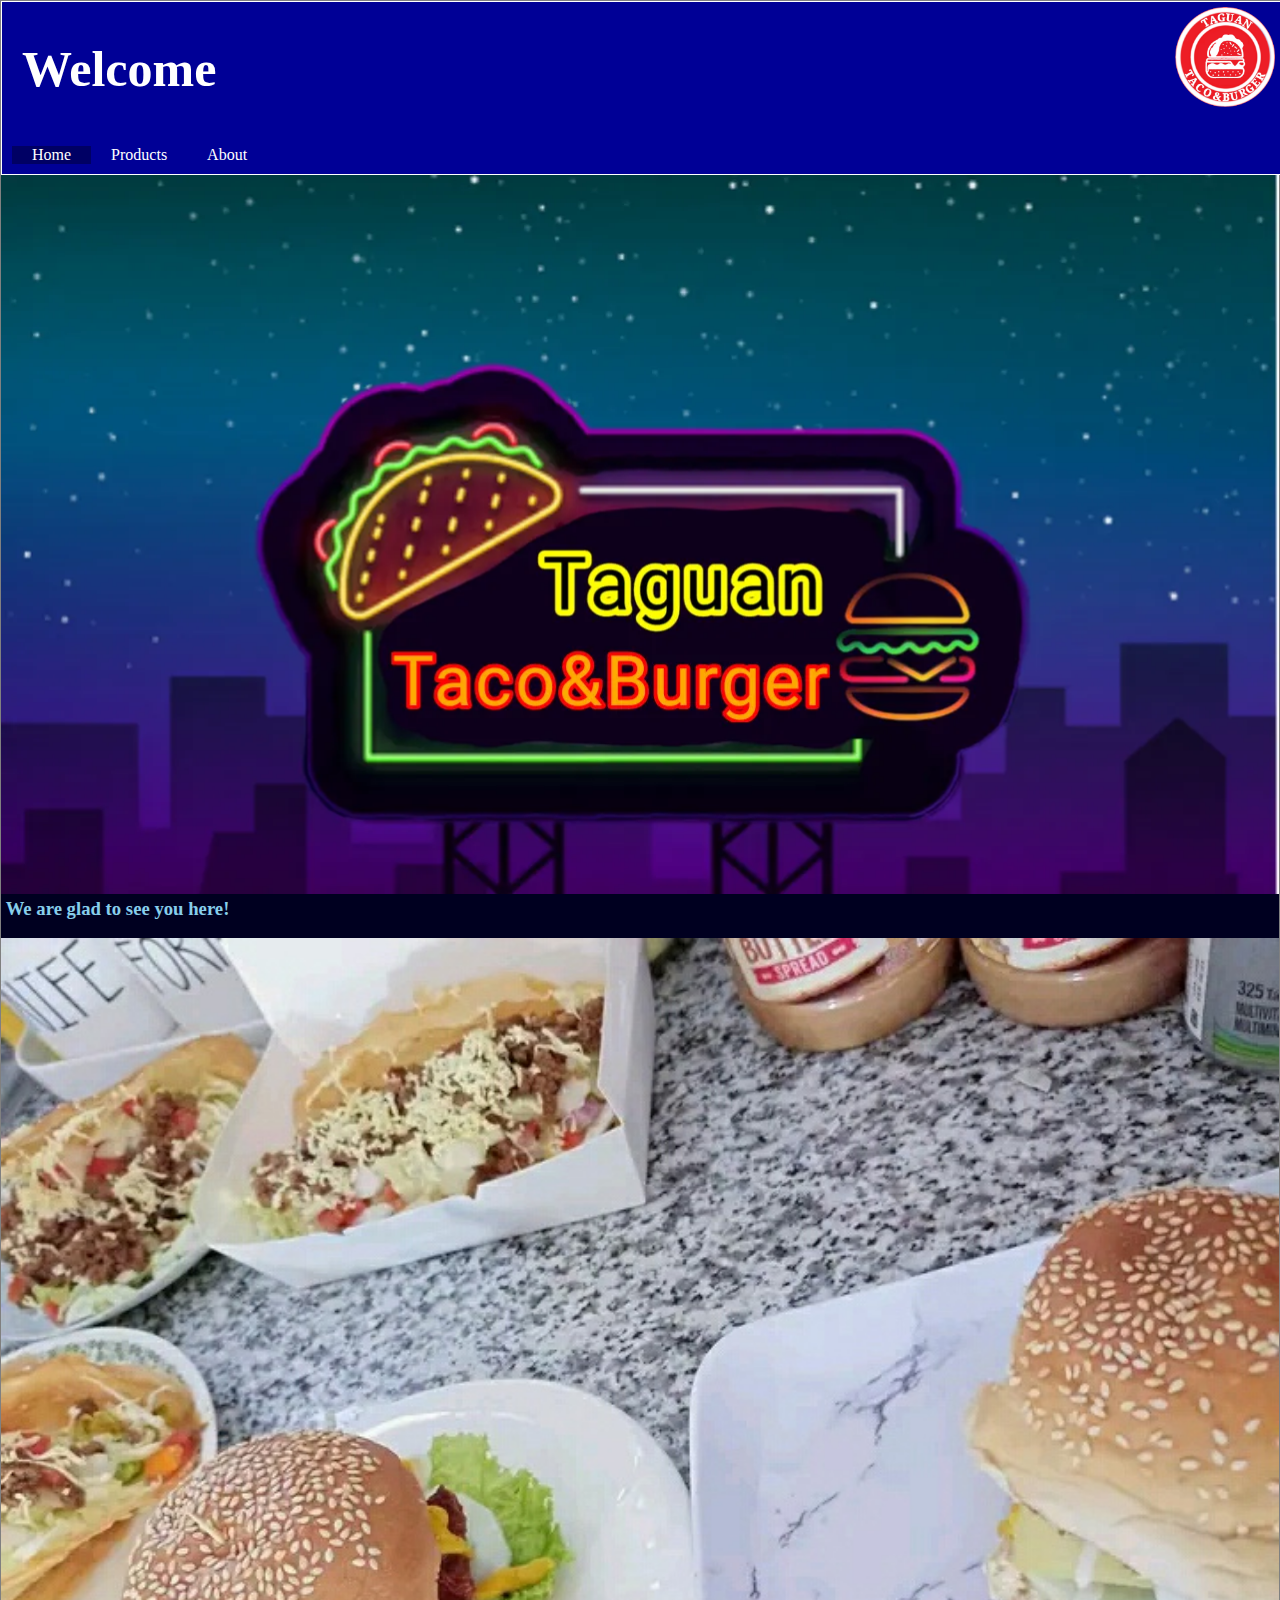
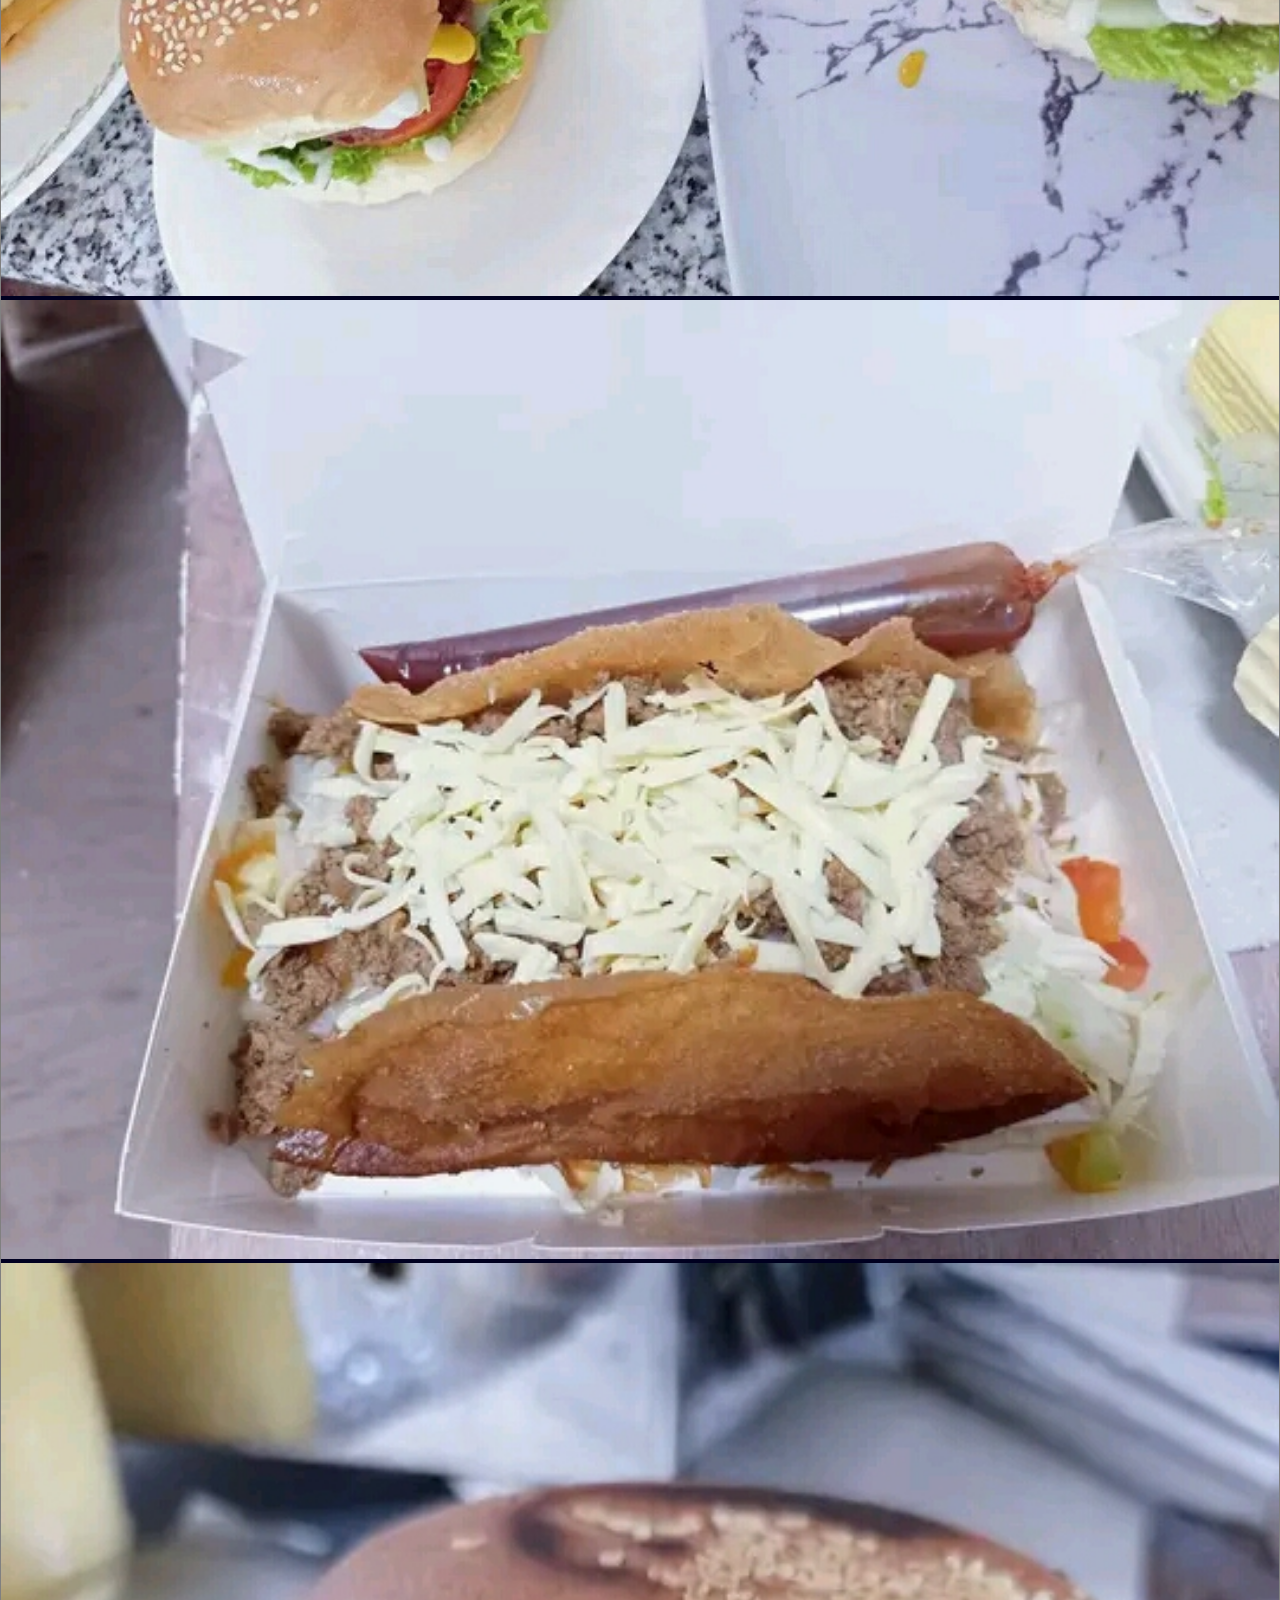
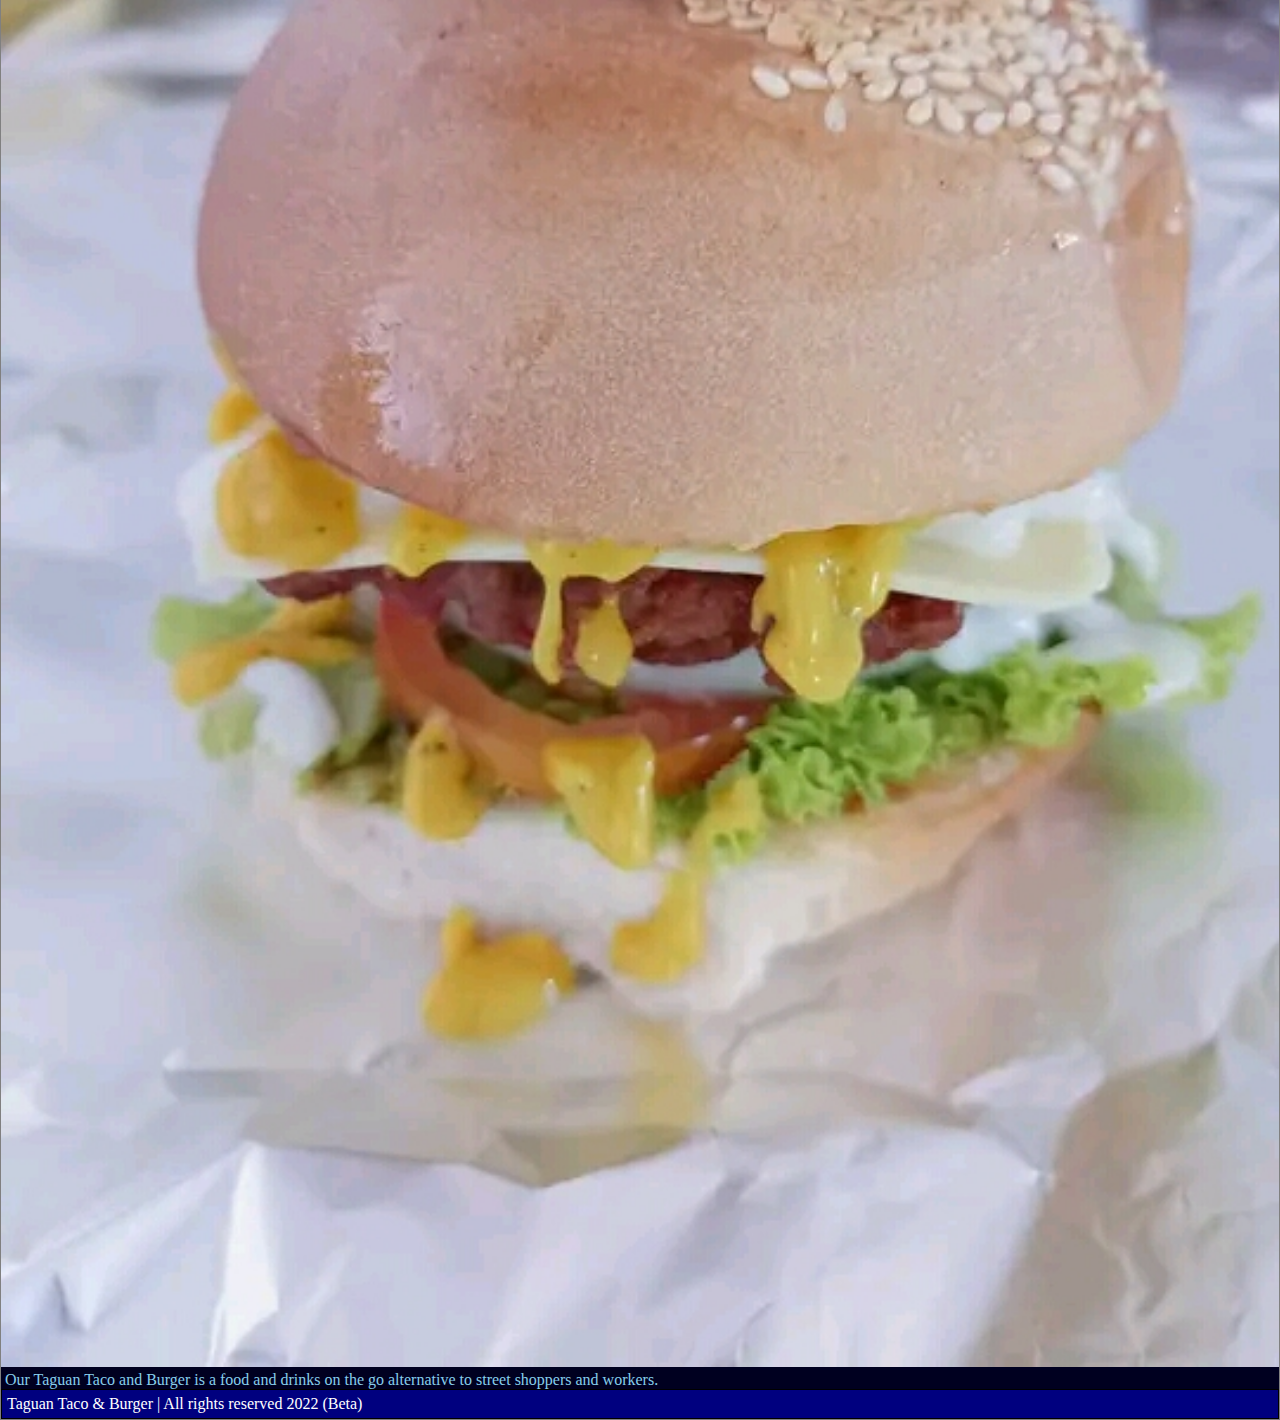
<file: index.html>
<!DOCTYPE html>
<html>
<head>
  <title>Taguan Taco and Burger</title>
	<link href="Style.css" rel="stylesheet">
	<meta name="viewport" content="width=device-width">
</head>
<style type="text/css">
*{padding:0px; margin:0px;}
body{
border: 1px solid gray;
background: #000020;
color: skyblue;
}
</style>
<body>
 <header>
 <div>
   <img src="logo.png" alt="Logo" width="10px" height="" style="margin: 5px;pading: 5px">
 </div>
 <div>
   <h1>Welcome</h1>
 </div>
 <nav>
 <li class="active"><a href="index.html" >Home </a></li>
 <li><a href="Products.html" > Products </a></li>
 <li><a href="About.html" > About </a></li>
 </nav>
 </header>
<main>
  <div>
  <img src="banner.png" alt="Banner" width="100%" height="">
  </div>
  <div>
  <h3>&nbsp;We are glad to see you here!</h3>
  <br>
  <div>
   <img src="foods.jpg" alt="foods" width="100%" height="">
  </div>
  <div>
  <img src="taco.jpg" alt="taco" width="100%" height="">
  </div>
  <div>
  <img src="burger.jpg" alt="burger" width="100%" height="">
  </div>
  <p>&nbsp;Our Taguan Taco and Burger is a food and drinks on the go alternative to street shoppers and  workers. </p>
   </div>
</main>
<footer style="border: 1px solid black; background: #00007f;">
  <p style="margin: 5px; color: white;">Taguan Taco & Burger | All rights reserved  2022 (Beta)</p>
</footer>
</body>
</html>
</file>
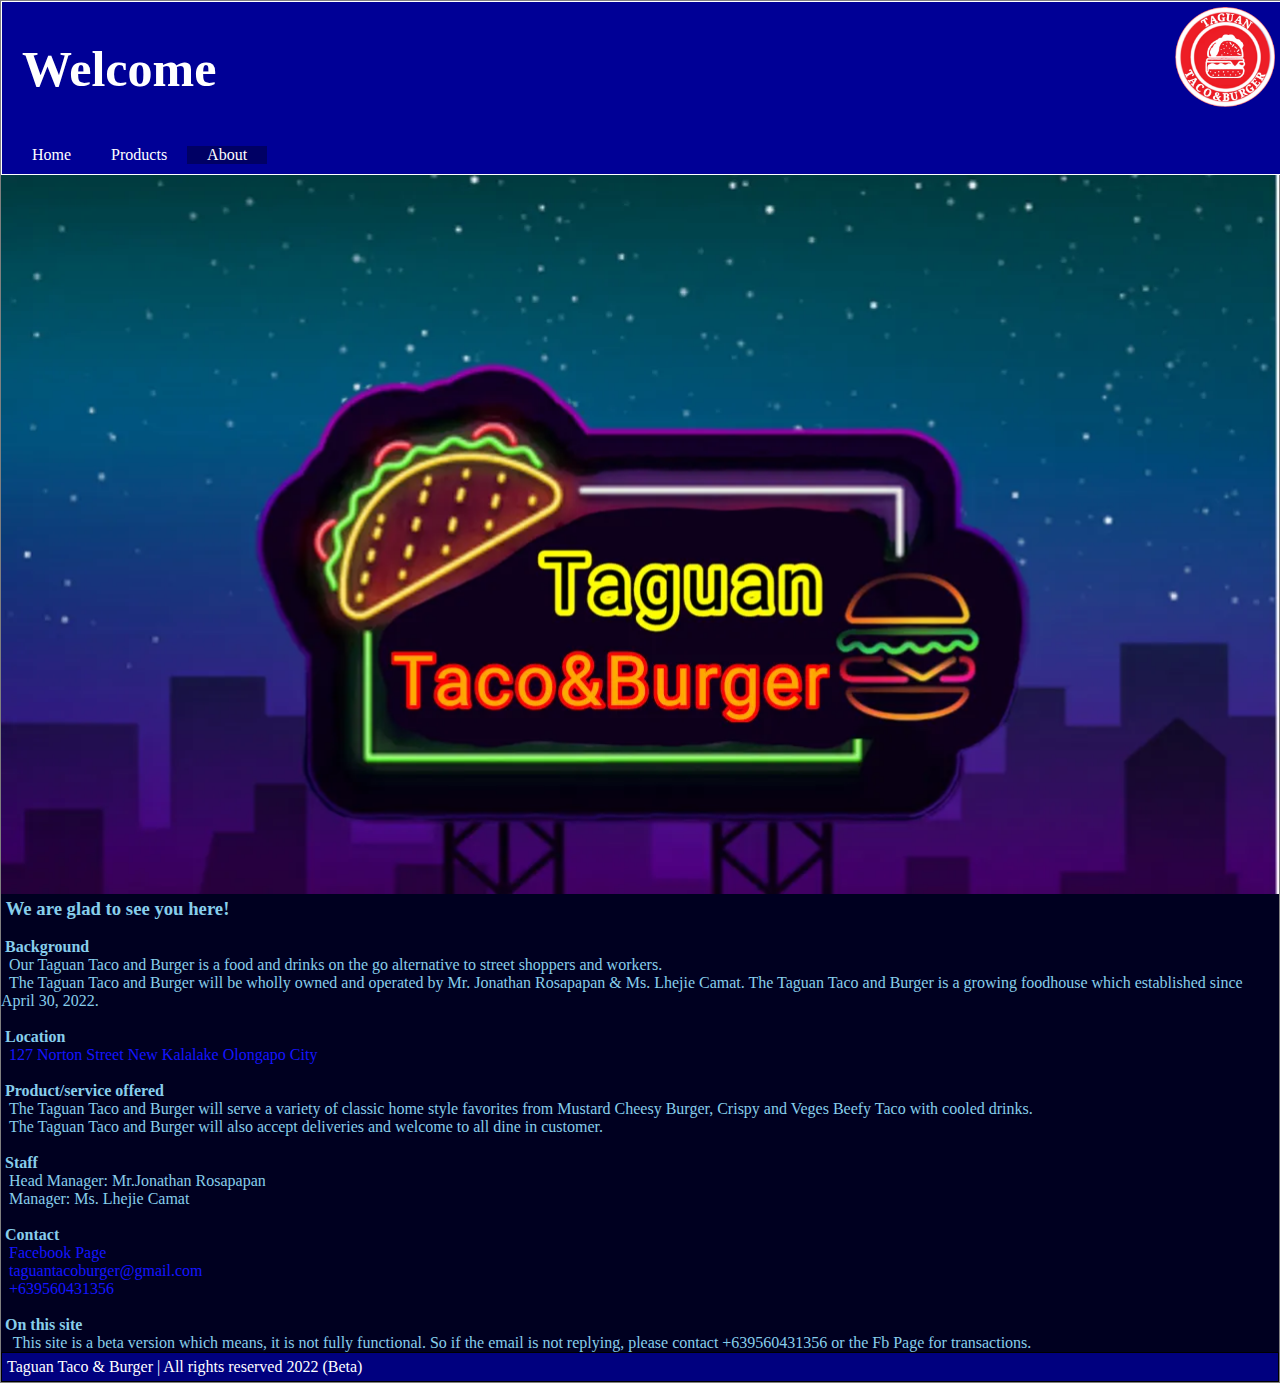
<file: About.html>
<!DOCTYPE html>
<html>
<head>
  <title>Taguan Taco and Burger</title>
	<link href="Style.css" rel="stylesheet">
	<meta name="viewport" content="width=device-width">
</head>
<style type="text/css">
*{padding:0px; margin:0px;}
body{
border: 1px solid gray;
background: #000020;
color: skyblue;
}
</style>
<body>
 <header>
 <div>
   <img src="logo.png" alt="Logo" width="10px" height="" style="margin: 5px;pading: 5px">
 </div>
 <div>
   <h1>Welcome</h1>
 </div>
 <nav>
 <li><a href="index.html" >Home </a></li>
 <li><a href="Products.html" > Products </a></li>
 <li class="active"><a href="About.html" > About </a></li>
 </nav>
 </header>
<main>
  <div>
  <img src="banner.png" alt="Banner" width="100%" height="">
  </div>
  <div>
    <h3>&nbsp;We are glad to see you here!</h3>
    <br>
    <h4>&nbsp;Background</h4>
    <p>&nbsp;&nbsp;Our Taguan Taco and Burger is a food and drinks on the go alternative to street shoppers and  workers. </p>
    <p>&nbsp;&nbsp;The Taguan Taco and Burger will be wholly owned and operated by Mr. Jonathan Rosapapan & Ms. Lhejie Camat. The Taguan Taco and Burger is a growing foodhouse which established since April 30, 2022.</p>
    <br>
    <h4>&nbsp;Location</h4>
    <p>&nbsp;&nbsp;<a style="text-decoration:none;color:#1515ff;" href="https://www.google.com/search?q=14.832082%2C120.290198&oq=14.832082%2C120.290198&aqs=chrome..69i57.1349j0j4&client=ms-android-vivo&sourceid=chrome-mobile&ie=UTF-8" >127 Norton Street New Kalalake Olongapo City</a> </p>
    <br>
    <h4>&nbsp;Product/service offered</h4>
    <p>&nbsp;&nbsp;The Taguan Taco and Burger will serve a variety of classic home style favorites from Mustard Cheesy Burger, Crispy and Veges Beefy Taco with cooled drinks.</p>
    <p>&nbsp;&nbsp;The Taguan Taco and Burger will also accept deliveries and welcome to all dine in customer.</p>
    <br>
    <h4>&nbsp;Staff</h4>
    <p>&nbsp;&nbsp;Head Manager: Mr.Jonathan Rosapapan</p>
    <p>&nbsp;&nbsp;Manager:  Ms. Lhejie Camat</p>
    <br>
    <h4>&nbsp;Contact</h4>
      <p>&nbsp;&nbsp;<a style="text-decoration:none;color:#1515ff;" href="https://www.facebook.com/Taguan-TacoBurger-113449254681418/" >Facebook Page</a></p>
        <p>&nbsp;&nbsp;<a style="text-decoration:none;color:#1515ff;" href="#" >taguantacoburger@gmail.com</a></p>
        <p style="text-decoration:none;color:#1515ff;">&nbsp;&nbsp;+639560431356</p>
        <br>
        <h4>&nbsp;On this site</h4>
        <p>&nbsp;&nbsp;
        This site is a beta version which means, it is not fully functional. So if the email is not replying, please contact +639560431356 or the Fb Page for transactions.
        </p>
        
   </div>
</main>
<footer style="border: 1px solid black; background: #00007f;">
  <p style="margin: 5px; color: white;">Taguan Taco & Burger | All rights reserved  2022 (Beta)</p>
</footer>
</body>
</html>
</file>
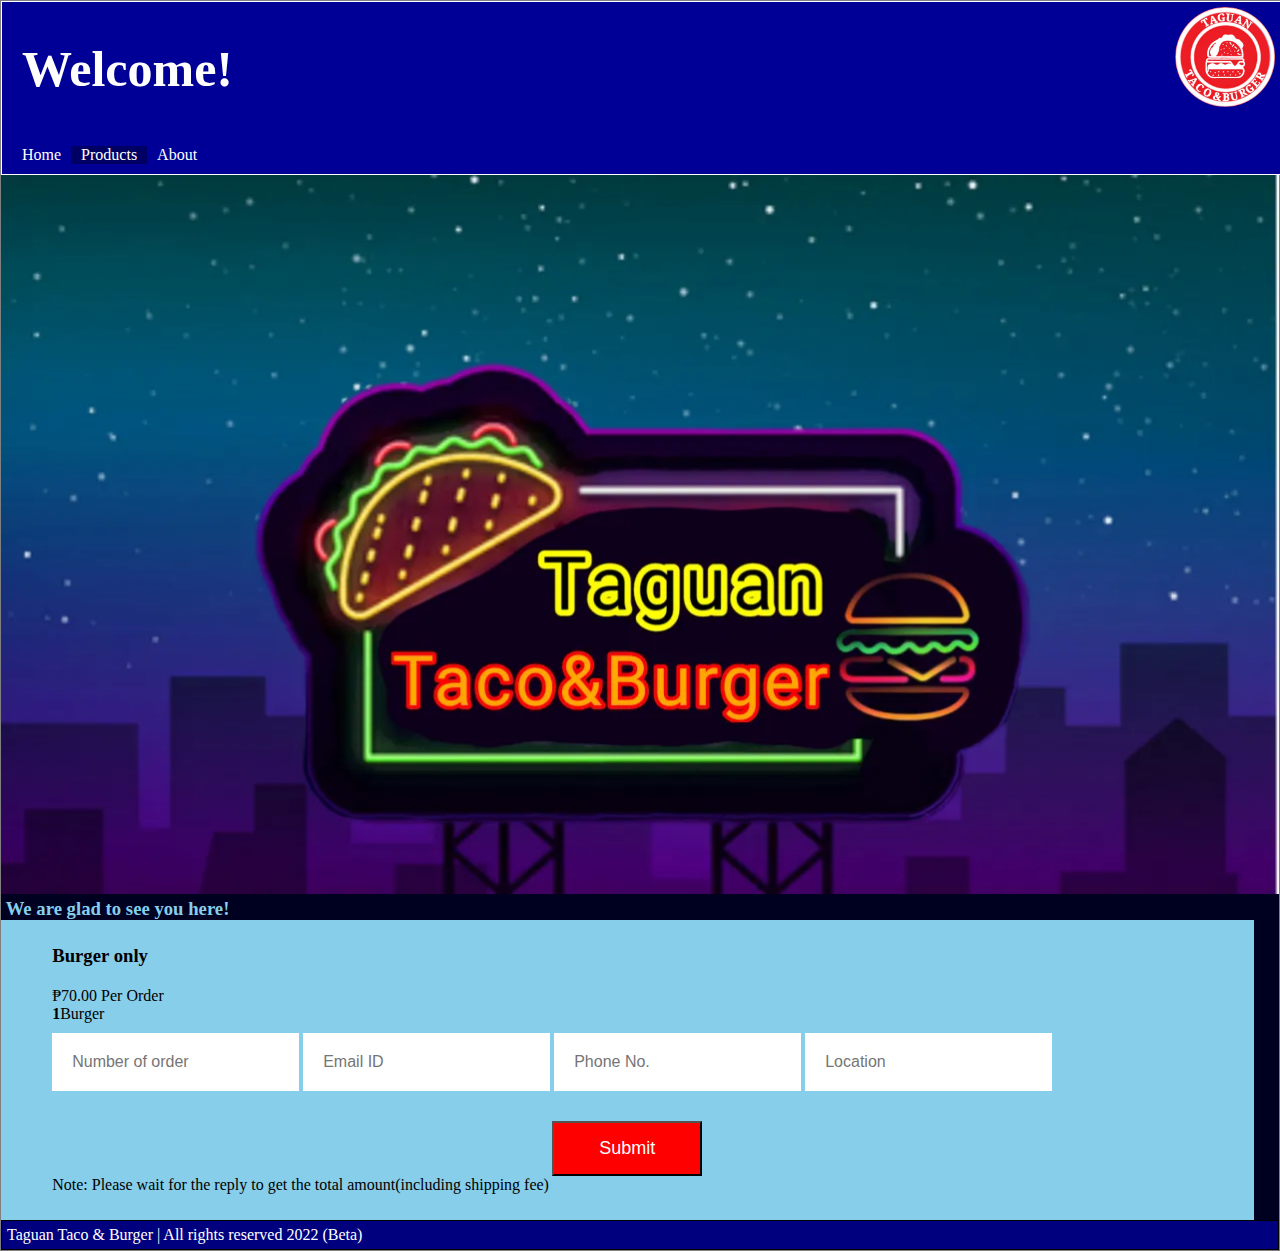
<file: burger.html>
<!DOCTYPE html>
<html>
<head>
  <title>Taguan Taco and Burger</title>
	<meta name="viewport" content="width=device-width">
</head>
<style type="text/css">
*{padding:0px; margin:0px;}
body{
border: 1px solid gray;
background: #000020;
color: skyblue;
}
header{
width: 100%;
border: 1px solid white;
background: rgb(0,0,150);
}
header div{
margin: 10px;
height: 100%;
float: top;
display: inline;
}
header div img {
margin: 5px;
width: 100px;
float: right;
}
header div h1{
margin: 20px;
width: 60%;
color: white;
float: top;
text-align: left;
font-size: 50px;
}
header nav{
padding: 10px;
width: 100%;
height: 12%;
float: bottom-left;
display: inline-flex;
list-style: none;
}
header nav li a{
text-decoration: none;
padding: 10px;
color: white;
}
.active, header nav li:hover{
 background: rgb(0,0,100);
 boarder-radius: 5px;
}

.container{
width: 100%;
height: auto;
diplay: flex;
align-items: center;
justify-content: center;
}
form{
background: skyblue;
display: flex;
flex-direction: column;
padding: 2vw 4vw;
width: 90%;
boarder-radius: 10px;
color: black;
}
.tbl ul{
margin:0;
pading:0;
}
.tbl ul li{
pading: 10px 0;
list-style: none;
}
form h3{
color: black;
font-weight: 800;
margin-bottom: 20px;
}
form input, form textarea{
border: 0;
margin: 10px 0;
padding: 20px;
outline: none;
background: white;
font-size: 16px;
}
form button{
padding: 15px;
background: red;
color: white;
font-size: 18px;
boarder: 0;
outline: none;
cursor: pointer;
width: 150px;
margin: 20px auto 0;
boarder-radius: 30px;
}
.footer{
text-align: center;
}
.footer .contact{
display: inline-flex;
margin: 5px;
}
.footer .contact p:hover{
 background: blue;
 color: white;
}
@media screen and (max-width: 360px){
header{height: 30%;}
}
@media screen and (max-width: 50%){
header{height: 50%;}
}
</style>
<body>
 <header>
 <div>
   <img src="logo.png" alt="Logo" width="10px" height="" style="margin: 5px;pading: 5px">
 </div>
 <div>
   <h1>Welcome!</h1>
 </div>
 <nav>
 <li><a href="index.html" >Home </a></li>
 <li class="active"><a href="Products.html" > Products </a></li>
 <li><a href="About.html" > About </a></li>
 </nav>
 </header>
<main>
  <div>
    <img src="banner.png" alt="Banner" width="100%" height="">
  </div>
  <div>
    <h3>&nbsp;We are glad to see you here!</h3>
   </div>
   <div class="pricing-tbl">
   <div class="col">
     <div class="tbl">
     <div class="container">
     <form action="https://formsubmit.co/taguantacoburger@gmail.com" method="POST">
       <h3>Burger only</h3>
     <div class="pice">
       &#8369;70.00
       <span>Per Order</span>
     </div>
       <ul>
         <li><strong>1</strong>Burger</li>
         <input type="text" name="Burger Only ₱70"  placeholder="Number of order" required>
         <input type="email" name="email" placeholder="Email ID" required>
         <input type="tel" name="phone" placeholder="Phone No." required>
         <input type="text" name="location" placeholder="Location" required>
       </ul>
       <button type="submit">Submit</button>
       <p>Note: Please wait for the reply to get the total amount(including shipping fee)</p>
       </form>
     </div>
   </div>
 </div>
 </div>
</main>
<footer style="border: 1px solid black; background: #00007f;">
  <p style="margin: 5px; color: white;">Taguan Taco & Burger | All rights reserved  2022 (Beta)</p>
</footer>
</body>
</html>
</file>
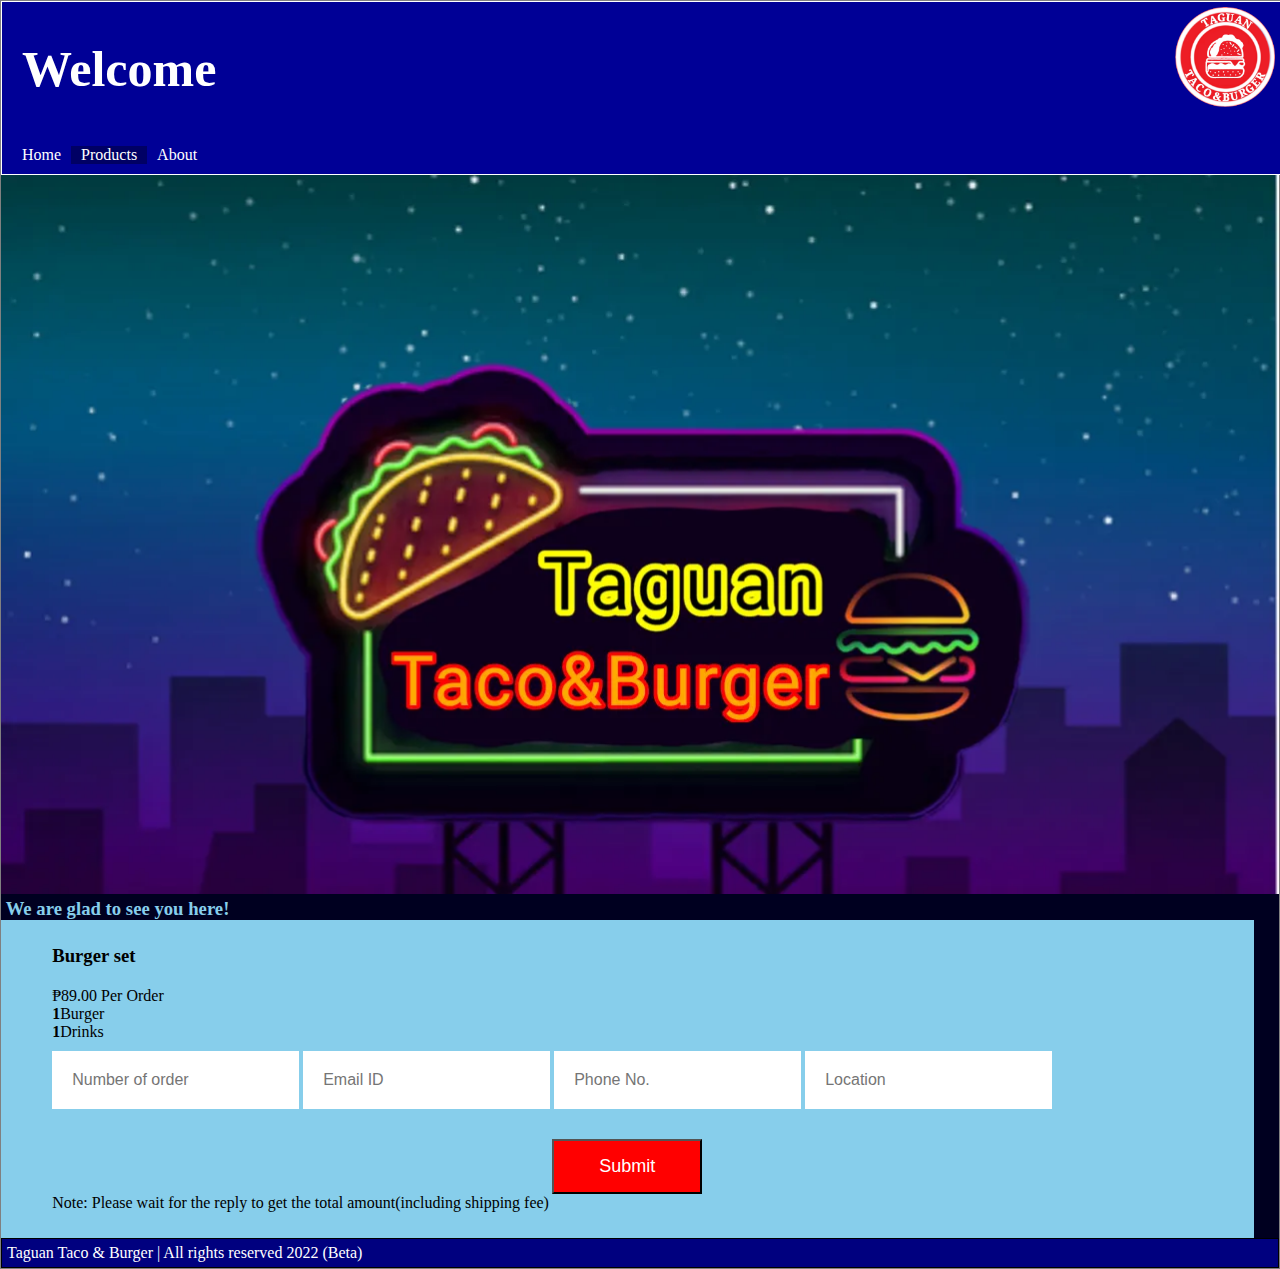
<file: burgerset.html>
<!DOCTYPE html>
<html>
<head>
  <title>Taguan Taco and Burger</title>
	<meta name="viewport" content="width=device-width">
</head>
<style type="text/css">
*{padding:0px; margin:0px;}
body{
border: 1px solid gray;
background: #000020;
color: skyblue;
}
header{
width: 100%;
border: 1px solid white;
background: rgb(0,0,150);
}
header div{
margin: 10px;
height: 100%;
float: top;
display: inline;
}
header div img {
margin: 5px;
width: 100px;
float: right;
}
header div h1{
margin: 20px;
width: 60%;
color: white;
float: top;
text-align: left;
font-size: 50px;
}
header nav{
padding: 10px;
width: 100%;
height: 12%;
float: bottom-left;
display: inline-flex;
list-style: none;
}
header nav li a{
text-decoration: none;
padding: 10px;
color: white;
}
.active, header nav li:hover{
 background: rgb(0,0,100);
 boarder-radius: 5px;
}

.container{
width: 100%;
height: auto;
diplay: flex;
align-items: center;
justify-content: center;
}
form{
background: skyblue;
display: flex;
flex-direction: column;
padding: 2vw 4vw;
width: 90%;
boarder-radius: 10px;
color: black;
}
.tbl ul{
margin:0;
pading:0;
}
.tbl ul li{
pading: 10px 0;
list-style: none;
}
form h3{
color: black;
font-weight: 800;
margin-bottom: 20px;
}
form input, form textarea{
border: 0;
margin: 10px 0;
padding: 20px;
outline: none;
background: white;
font-size: 16px;
}
form button{
padding: 15px;
background: red;
color: white;
font-size: 18px;
boarder: 0;
outline: none;
cursor: pointer;
width: 150px;
margin: 20px auto 0;
boarder-radius: 30px;
}
.footer{
text-align: center;
}
.footer .contact{
display: inline-flex;
margin: 5px;
}
.footer .contact p:hover{
 background: blue;
 color: white;
}
@media screen and (max-width: 360px){
header{height: 30%;}
}
@media screen and (max-width: 50%){
header{height: 50%;}
}
</style>
<body>
 <header>
 <div>
   <img src="logo.png" alt="Logo" width="10px" height="" style="margin: 5px;pading: 5px">
 </div>
 <div>
   <h1>Welcome</h1>
 </div>
 <nav>
 <li><a href="index.html" >Home </a></li>
 <li class="active"><a href="Products.html" > Products </a></li>
 <li><a href="About.html" > About </a></li>
 </nav>
 </header>
<main>
  <div>
    <img src="banner.png" alt="Banner" width="100%" height="">
  </div>
  <div>
    <h3>&nbsp;We are glad to see you here!</h3>
   </div>
   <div class="pricing-tbl">
   <div class="col">
   <div class="tbl">
   <div class="container">
   <form action="https://formsubmit.co/taguantacoburger@gmail.com" method="POST">
       <h3>Burger set</h3>
     <div class="pice">
       &#8369;89.00
       <span>Per Order</span>
     </div>
       <ul>
         <li><strong>1</strong>Burger</li>
         <li><strong>1</strong>Drinks</li>
         <input type="text" name="Burger Set ₱89"  placeholder="Number of order" required>
         <input type="email" name="email" placeholder="Email ID" required>
         <input type="tel" name="phone" placeholder="Phone No." required>
         <input type="text" name="location" placeholder="Location" required>
       </ul>
       <button type="submit">Submit</button>
       <p>Note: Please wait for the reply to get the total amount(including shipping fee)</p>
   </form>
   </div>
   </div>
   </div>
 </div>
</main>
<footer style="border: 1px solid black; background: #00007f;">
  <p style="margin: 5px; color: white;">Taguan Taco & Burger | All rights reserved  2022 (Beta)</p>
</footer>
</body>
</html>
</file>
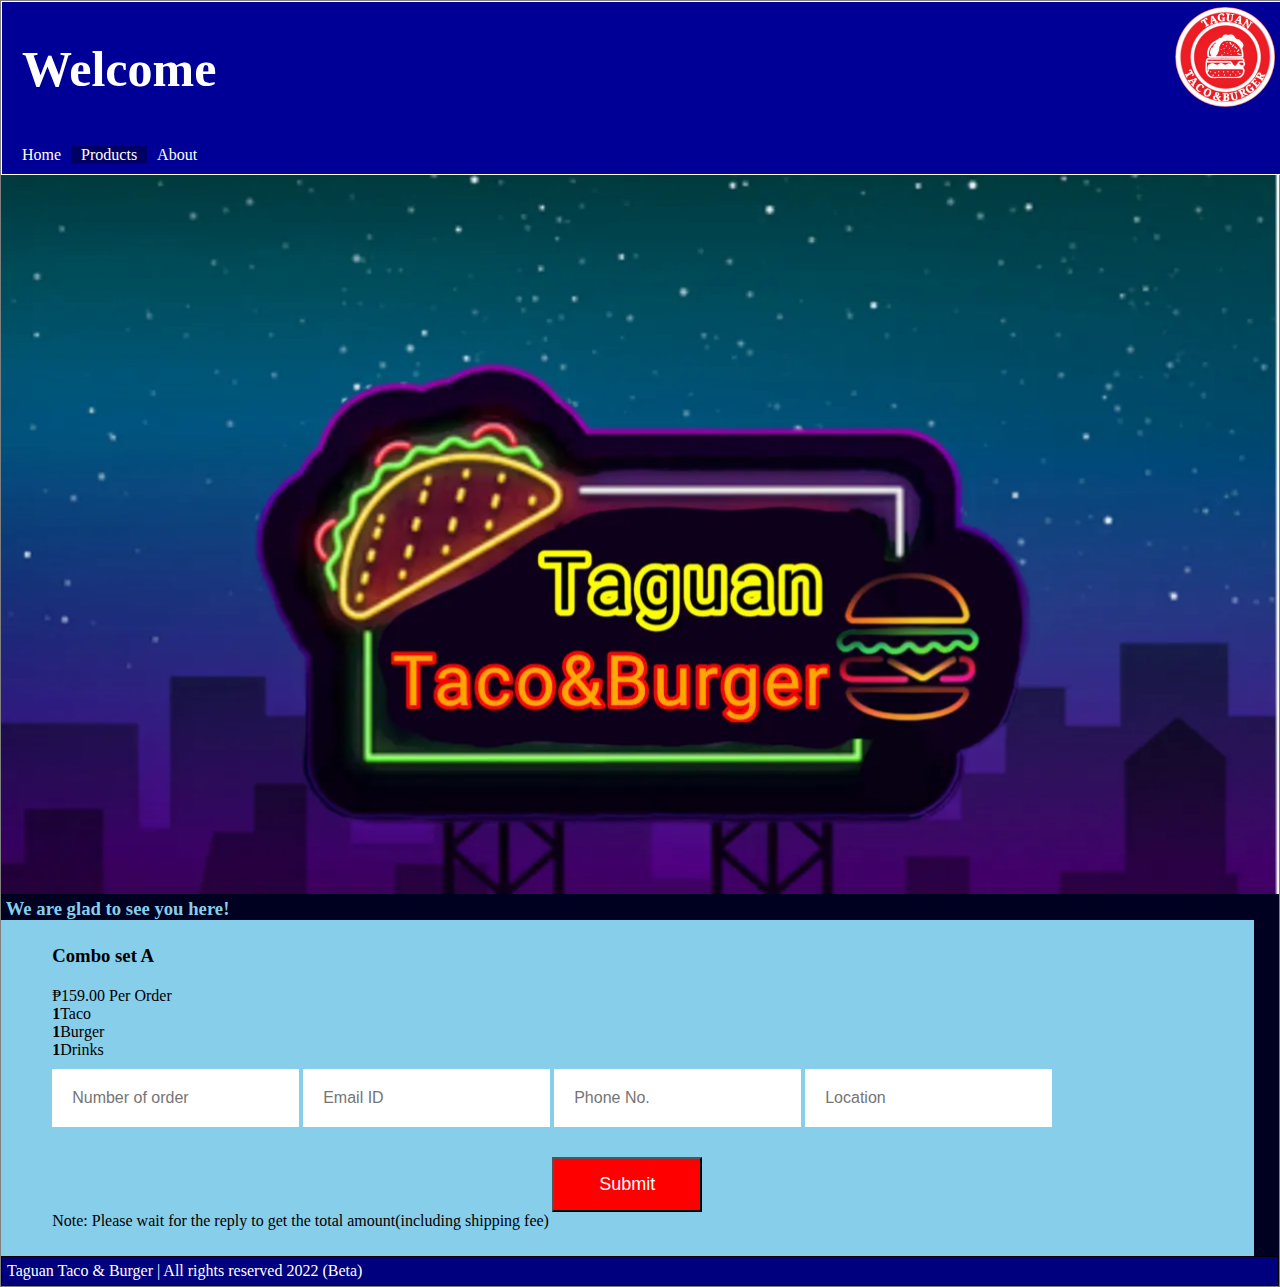
<file: cmbsetA.html>
<!DOCTYPE html>
<html>
<head>
  <title>Taguan Taco and Burger</title>
	<meta name="viewport" content="width=device-width">
</head>
<style type="text/css">
*{padding:0px; margin:0px;}
body{
border: 1px solid gray;
background: #000020;
color: skyblue;
}
header{
width: 100%;
border: 1px solid white;
background: rgb(0,0,150);
}
header div{
margin: 10px;
height: 100%;
float: top;
display: inline;
}
header div img {
margin: 5px;
width: 100px;
float: right;
}
header div h1{
margin: 20px;
width: 60%;
color: white;
float: top;
text-align: left;
font-size: 50px;
}
header nav{
padding: 10px;
width: 100%;
height: 12%;
float: bottom-left;
display: inline-flex;
list-style: none;
}
header nav li a{
text-decoration: none;
padding: 10px;
color: white;
}
.active, header nav li:hover{
 background: rgb(0,0,100);
 boarder-radius: 5px;
}

.container{
width: 100%;
height: auto;
diplay: flex;
align-items: center;
justify-content: center;
}
form{
background: skyblue;
display: flex;
flex-direction: column;
padding: 2vw 4vw;
width: 90%;
boarder-radius: 10px;
color: black;
}
.tbl ul{
margin:0;
pading:0;
}
.tbl ul li{
pading: 10px 0;
list-style: none;
}
form h3{
color: black;
font-weight: 800;
margin-bottom: 20px;
}
form input, form textarea{
border: 0;
margin: 10px 0;
padding: 20px;
outline: none;
background: white;
font-size: 16px;
}
form button{
padding: 15px;
background: red;
color: white;
font-size: 18px;
boarder: 0;
outline: none;
cursor: pointer;
width: 150px;
margin: 20px auto 0;
boarder-radius: 30px;
}
.footer{
text-align: center;
}
.footer .contact{
display: inline-flex;
margin: 5px;
}
.footer .contact p:hover{
 background: blue;
 color: white;
}
@media screen and (max-width: 360px){
header{height: 30%;}
}
@media screen and (max-width: 50%){
header{height: 50%;}
}
</style>
<body>
 <header>
 <div>
   <img src="logo.png" alt="Logo" width="10px" height="" style="margin: 5px;pading: 5px">
 </div>
 <div>
   <h1>Welcome</h1>
 </div>
 <nav>
 <li><a href="index.html" >Home </a></li>
 <li class="active"><a href="Products.html" > Products </a></li>
 <li><a href="About.html" > About </a></li>
 </nav>
 </header>
<main>
  <div>
    <img src="banner.png" alt="Banner" width="100%" height="">
  </div>
  <div>
    <h3>&nbsp;We are glad to see you here!</h3>
   </div>
   <div class="pricing-tbl">
   <div class="col">
     <div class="tbl">
     <div class="container">
     <form action="https://formsubmit.co/taguantacoburger@gmail.com" method="POST">
       <h3>Combo set A</h3>
       <div class="pice">
       &#8369;159.00
       <span>Per Order</span>
     </div>
       <ul>
         <li><strong>1</strong>Taco</li>
         <li><strong>1</strong>Burger</li>
        <li><strong>1</strong>Drinks</li>
        <input type="text" name="Combo Set A ₱159"  placeholder="Number of order" required>
        <input type="email" name="email" placeholder="Email ID" required>
        <input type="tel" name="phone" placeholder="Phone No." required>
        <input type="text" name="location" placeholder="Location" required>
   </ul>
     <button type="submit">Submit</button>
     <p>Note: Please wait for the reply to get the total amount(including shipping fee)</p>
     </form>
     </div>
     </div>
   </div>
 </div>
</main>
<footer style="border: 1px solid black; background: #00007f;">
  <p style="margin: 5px; color: white;">Taguan Taco & Burger | All rights reserved  2022 (Beta)</p>
</footer>
</body>
</html>
</file>
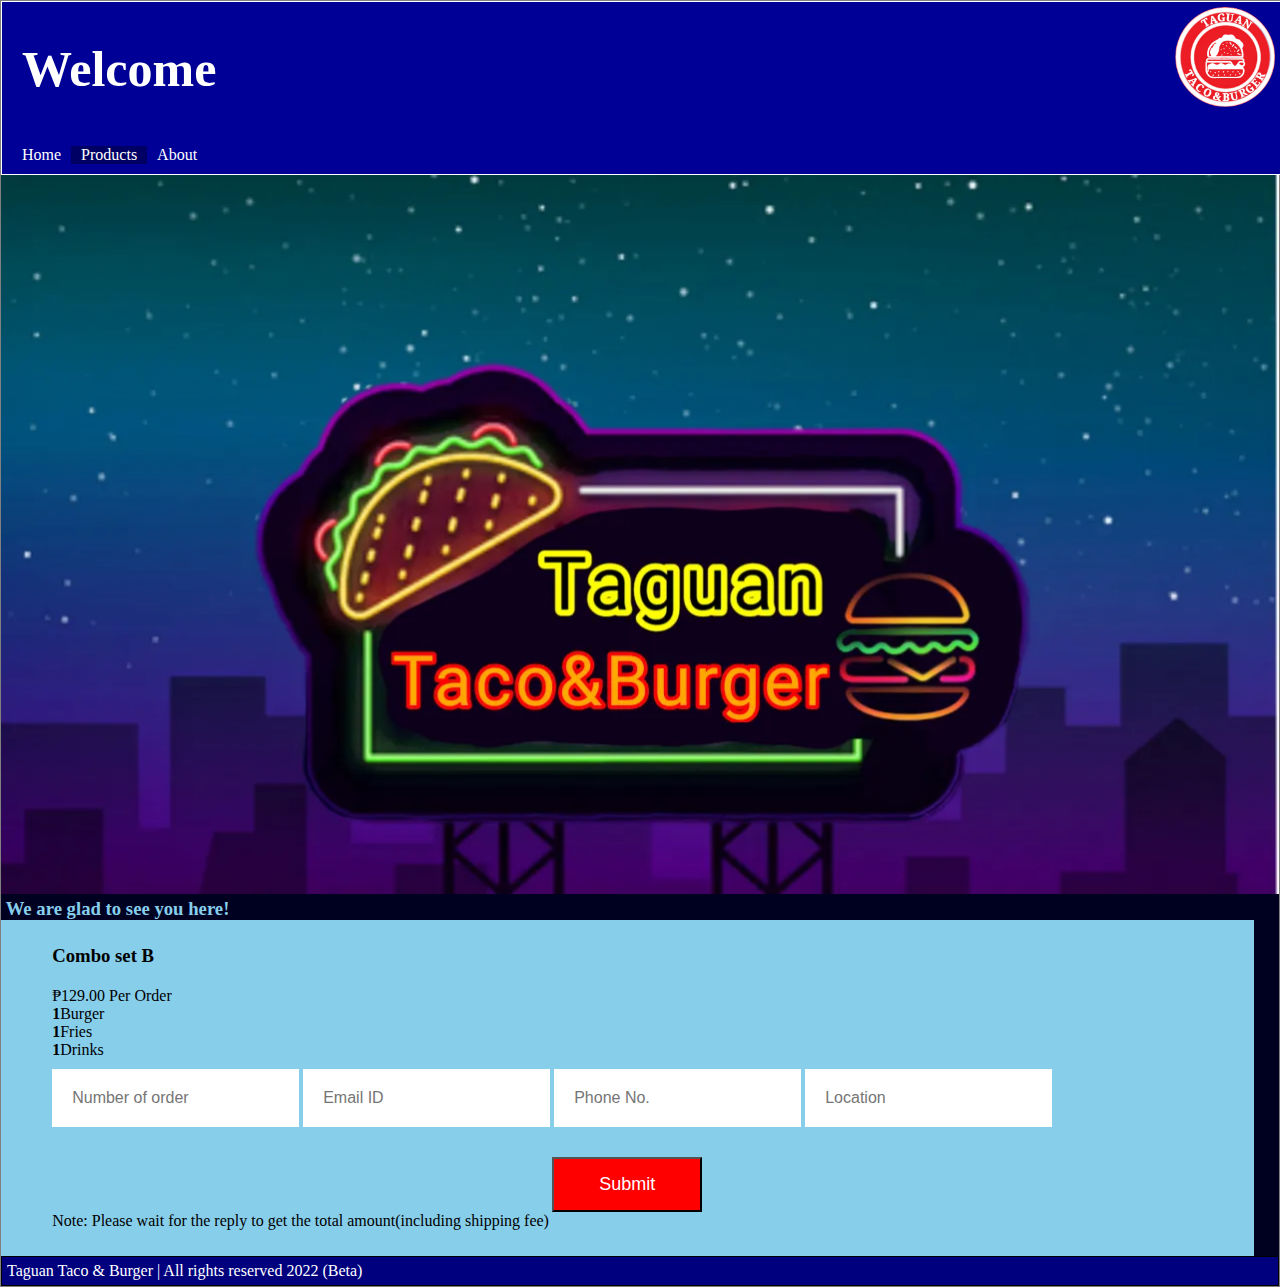
<file: cmbsetB.html>
<!DOCTYPE html>
<html>
<head>
  <title>Taguan Taco and Burger</title>
	<meta name="viewport" content="width=device-width">
</head>
<style type="text/css">
*{padding:0px; margin:0px;}
body{
border: 1px solid gray;
background: #000020;
color: skyblue;
}
header{
width: 100%;
border: 1px solid white;
background: rgb(0,0,150);
}
header div{
margin: 10px;
height: 100%;
float: top;
display: inline;
}
header div img {
margin: 5px;
width: 100px;
float: right;
}
header div h1{
margin: 20px;
width: 60%;
color: white;
float: top;
text-align: left;
font-size: 50px;
}
header nav{
padding: 10px;
width: 100%;
height: 12%;
float: bottom-left;
display: inline-flex;
list-style: none;
}
header nav li a{
text-decoration: none;
padding: 10px;
color: white;
}
.active, header nav li:hover{
 background: rgb(0,0,100);
 boarder-radius: 5px;
}

.container{
width: 100%;
height: auto;
diplay: flex;
align-items: center;
justify-content: center;
}
form{
background: skyblue;
display: flex;
flex-direction: column;
padding: 2vw 4vw;
width: 90%;
boarder-radius: 10px;
color: black;
}
.tbl ul{
margin:0;
pading:0;
}
.tbl ul li{
pading: 10px 0;
list-style: none;
}
form h3{
color: black;
font-weight: 800;
margin-bottom: 20px;
}
form input, form textarea{
border: 0;
margin: 10px 0;
padding: 20px;
outline: none;
background: white;
font-size: 16px;
}
form button{
padding: 15px;
background: red;
color: white;
font-size: 18px;
boarder: 0;
outline: none;
cursor: pointer;
width: 150px;
margin: 20px auto 0;
boarder-radius: 30px;
}
.footer{
text-align: center;
}
.footer .contact{
display: inline-flex;
margin: 5px;
}
.footer .contact p:hover{
 background: blue;
 color: white;
}
@media screen and (max-width: 360px){
header{height: 30%;}
}
@media screen and (max-width: 50%){
header{height: 50%;}
}
</style>
<body>
 <header>
 <div>
   <img src="logo.png" alt="Logo" width="10px" height="" style="margin: 5px;pading: 5px">
 </div>
 <div>
   <h1>Welcome</h1>
 </div>
 <nav>
 <li><a href="index.html" >Home </a></li>
 <li class="active"><a href="Products.html" > Products </a></li>
 <li><a href="About.html" > About </a></li>
 </nav>
 </header>
<main>
  <div>
    <img src="banner.png" alt="Banner" width="100%" height="">
  </div>
  <div>
    <h3>&nbsp;We are glad to see you here!</h3>
   </div>
   <div class="pricing-tbl">
   <div class="col">
   <div class="tbl">
   <div class="container">
   <form action="https://formsubmit.co/taguantacoburger@gmail.com" method="POST">
       <h3>Combo set B</h3>
       <div class="pice">
       &#8369;129.00
       <span>Per Order</span>
     </div>
       <ul>
         <li><strong>1</strong>Burger</li>
         <li><strong>1</strong>Fries</li>
         <li><strong>1</strong>Drinks</li>
         <input type="text" name="Combo Set B ₱129"  placeholder="Number of order" required>
         <input type="email" name="email" placeholder="Email ID" required>
         <input type="tel" name="phone" placeholder="Phone No." required>
         <input type="text" name="location" placeholder="Location" required>
       </ul>
       <button type="submit">Submit</button>
       <p>Note: Please wait for the reply to get the total amount(including shipping fee)</p>
       </form>
       </div>
   </div>
   </div>
 </div>
</main>
<footer style="border: 1px solid black; background: #00007f;">
  <p style="margin: 5px; color: white;">Taguan Taco & Burger | All rights reserved  2022 (Beta)</p>
</footer>
</body>
</html>
</file>
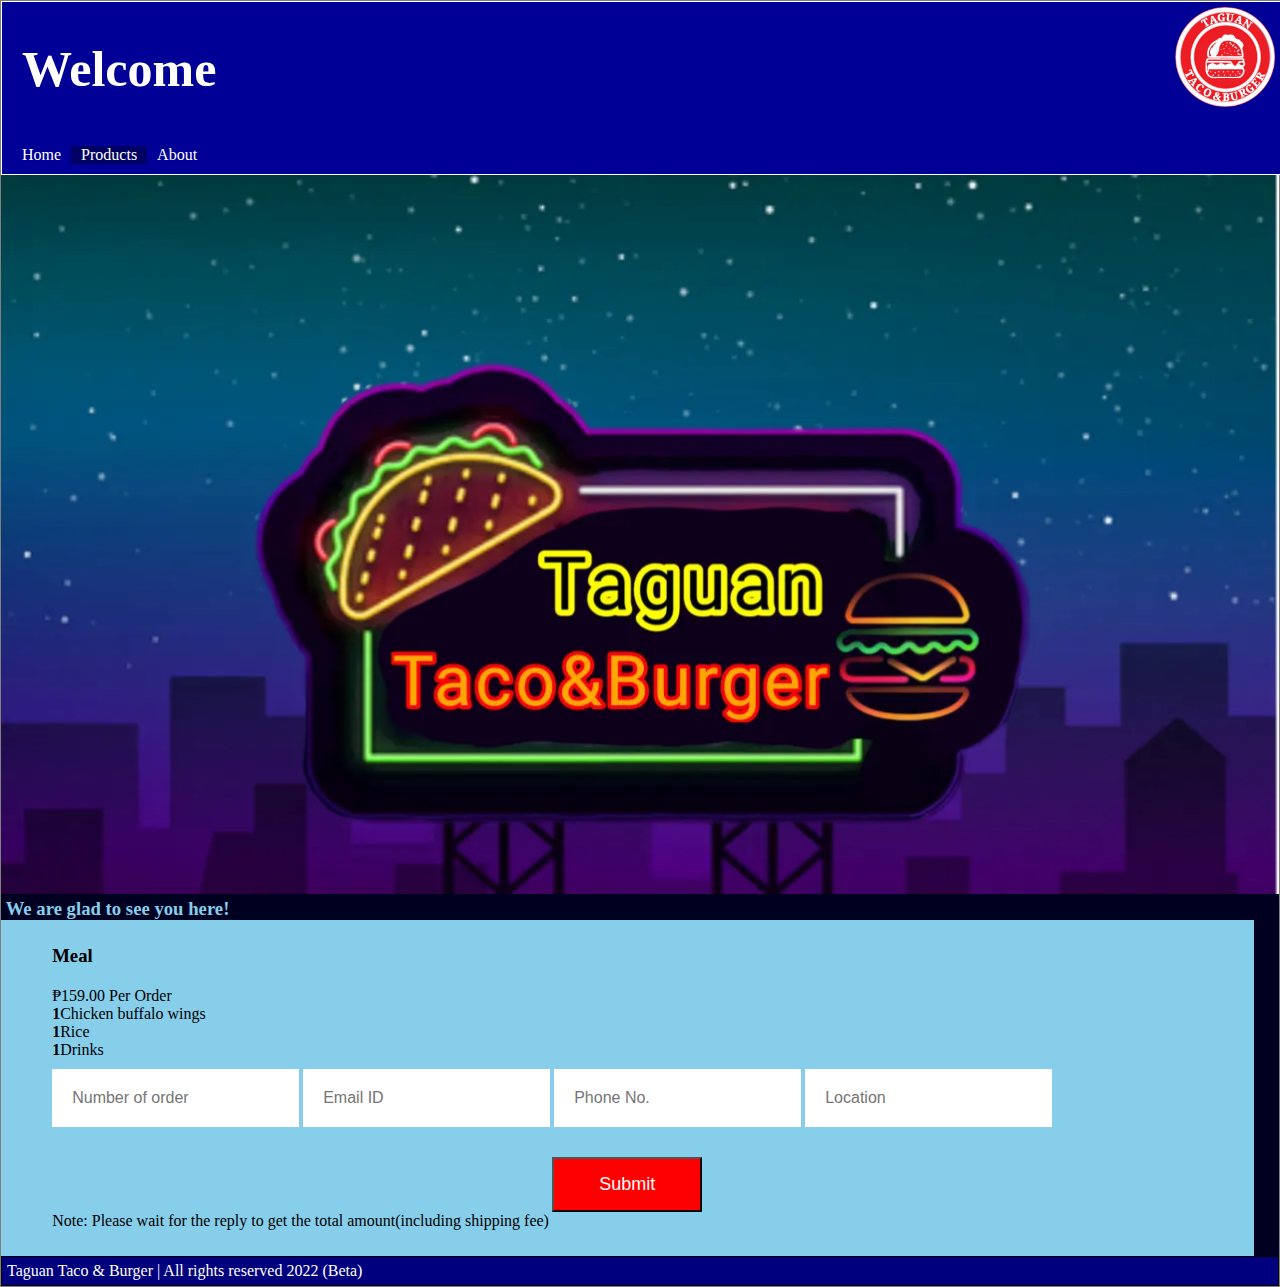
<file: meal.html>
<!DOCTYPE html>
<html>
<head>
  <title>Taguan Taco and Burger</title>
	<meta name="viewport" content="width=device-width">
</head>
<style type="text/css">
*{padding:0px; margin:0px;}
body{
border: 1px solid gray;
background: #000020;
color: skyblue;
}
header{
width: 100%;
border: 1px solid white;
background: rgb(0,0,150);
}
header div{
margin: 10px;
height: 100%;
float: top;
display: inline;
}
header div img {
margin: 5px;
width: 100px;
float: right;
}
header div h1{
margin: 20px;
width: 60%;
color: white;
float: top;
text-align: left;
font-size: 50px;
}
header nav{
padding: 10px;
width: 100%;
height: 12%;
float: bottom-left;
display: inline-flex;
list-style: none;
}
header nav li a{
text-decoration: none;
padding: 10px;
color: white;
}
.active, header nav li:hover{
 background: rgb(0,0,100);
 boarder-radius: 5px;
}

.container{
width: 100%;
height: auto;
diplay: flex;
align-items: center;
justify-content: center;
}
form{
background: skyblue;
display: flex;
flex-direction: column;
padding: 2vw 4vw;
width: 90%;
boarder-radius: 10px;
color: black;
}
.tbl ul{
margin:0;
pading:0;
}
.tbl ul li{
pading: 10px 0;
list-style: none;
}
form h3{
color: black;
font-weight: 800;
margin-bottom: 20px;
}
form input, form textarea{
border: 0;
margin: 10px 0;
padding: 20px;
outline: none;
background: white;
font-size: 16px;
}
form button{
padding: 15px;
background: red;
color: white;
font-size: 18px;
boarder: 0;
outline: none;
cursor: pointer;
width: 150px;
margin: 20px auto 0;
boarder-radius: 30px;
}
.footer{
text-align: center;
}
.footer .contact{
display: inline-flex;
margin: 5px;
}
.footer .contact p:hover{
 background: blue;
 color: white;
}
@media screen and (max-width: 360px){
header{height: 30%;}
}
@media screen and (max-width: 50%){
header{height: 50%;}
}
</style>
<body>
 <header>
 <div>
   <img src="logo.png" alt="Logo" width="10px" height="" style="margin: 5px;pading: 5px">
 </div>
 <div>
   <h1>Welcome</h1>
 </div>
 <nav>
 <li><a href="index.html" >Home </a></li>
 <li class="active"><a href="Products.html" > Products </a></li>
 <li><a href="About.html" > About </a></li>
 </nav>
 </header>
<main>
  <div>
    <img src="banner.png" alt="Banner" width="100%" height="">
  </div>
  <div>
    <h3>&nbsp;We are glad to see you here!</h3>
   </div>
   <div class="pricing-tbl">
   <div class="col">
   <div class="tbl">
   <div class="container">
   <form action="https://formsubmit.co/taguantacoburger@gmail.com" method="POST">
       <h3>Meal</h3>
     <div class="pice">
       &#8369;159.00
       <span>Per Order</span>
     </div>
       <ul>
         <li><strong>1</strong>Chicken buffalo wings</li>
         <li><strong>1</strong>Rice</li>
         <li><strong>1</strong>Drinks</li>
         <input type="text" name="Meal ₱159"  placeholder="Number of order" required>
         <input type="email" name="email" placeholder="Email ID" required>
         <input type="tel" name="phone" placeholder="Phone No." required>
         <input type="text" name="location" placeholder="Location" required>
       </ul>
       <button type="submit">Submit</button>
       <p>Note: Please wait for the reply to get the total amount(including shipping fee)</p>
       </form>
       </div>
   </div>
   </div>
   
</main>
<footer style="border: 1px solid black; background: #00007f;">
  <p style="margin: 5px; color: white;">Taguan Taco & Burger | All rights reserved  2022 (Beta)</p>
</footer>
</body>
</html>
</file>
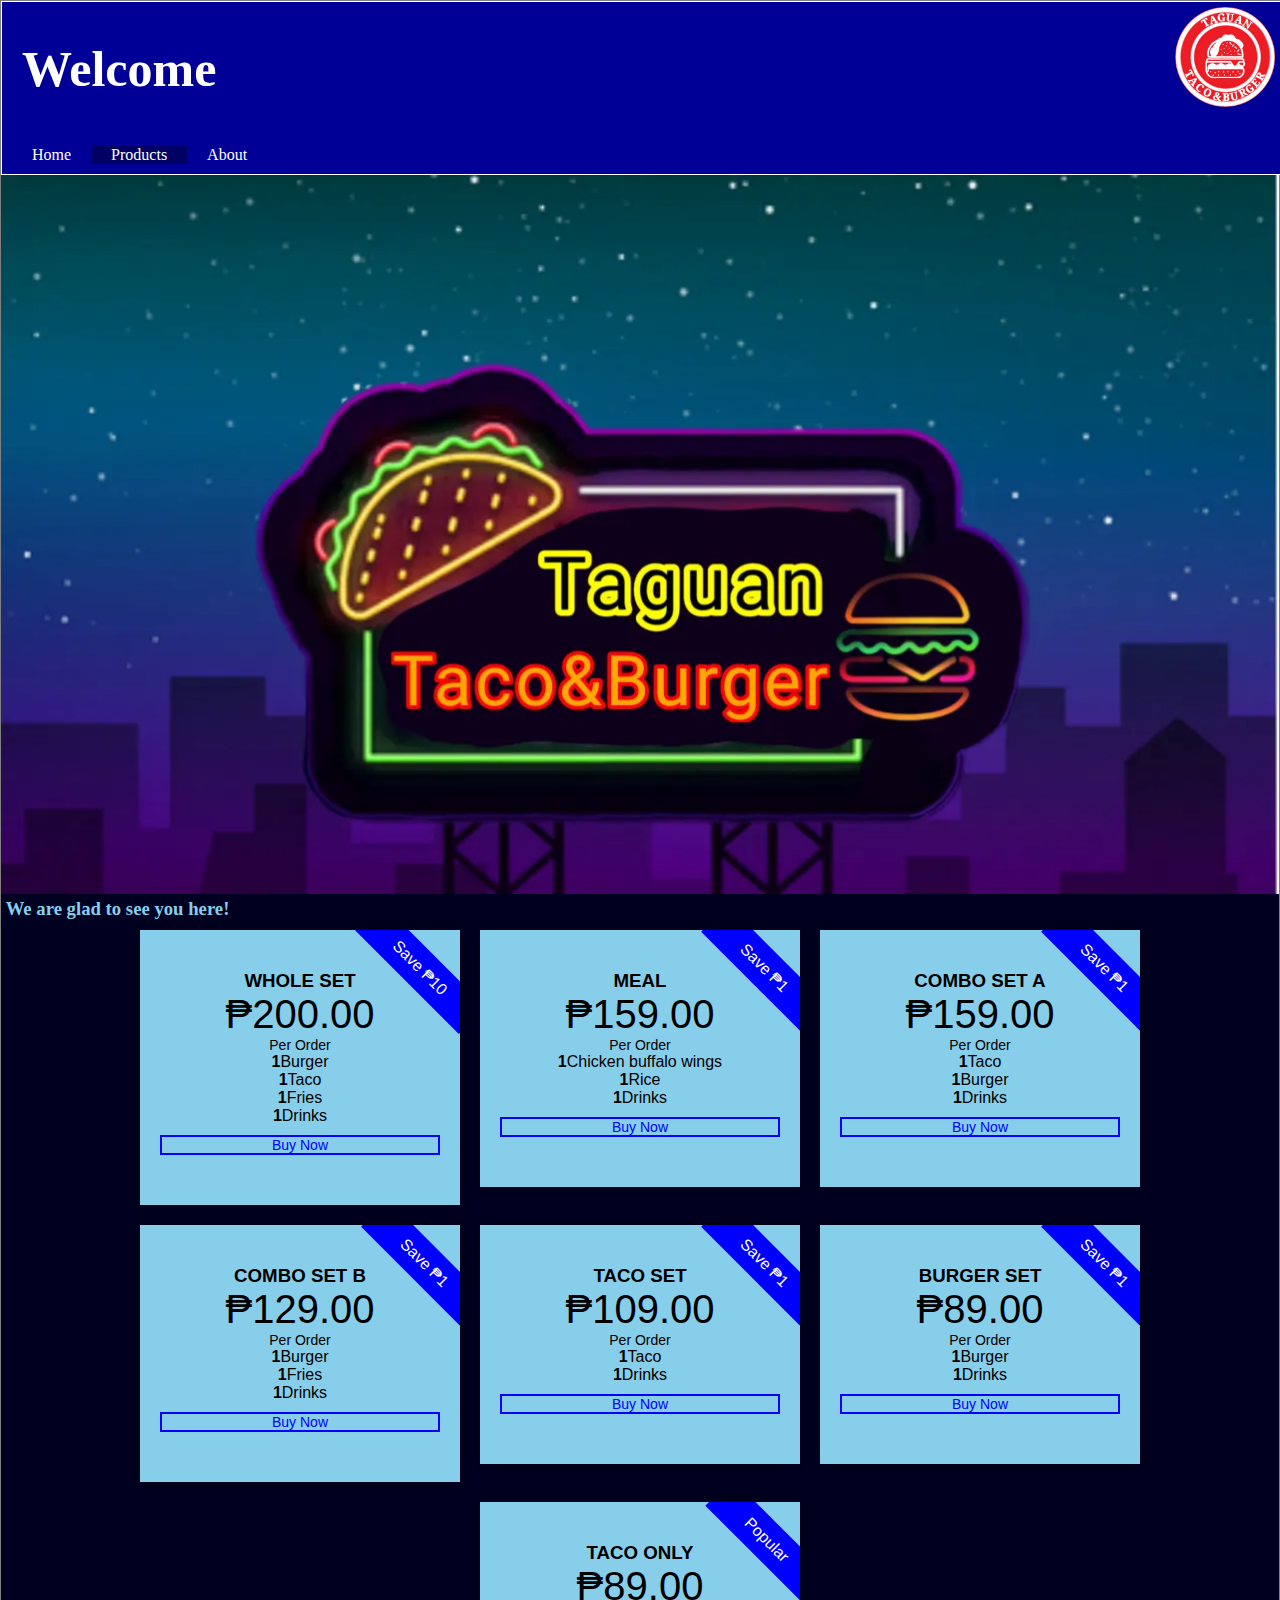
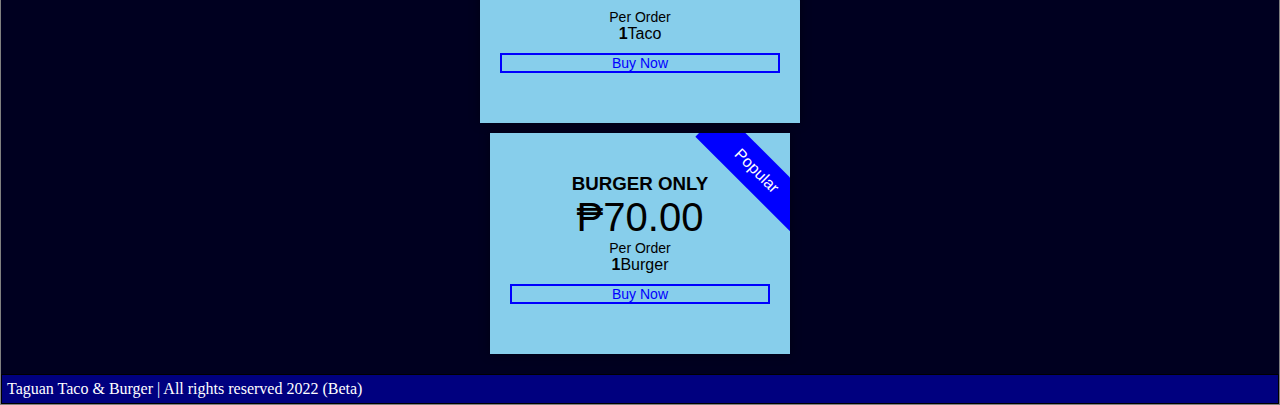
<file: Products.html>
<!DOCTYPE html>
<html>
<head>
  <title>Taguan Taco and Burger</title>
	<link href="Style.css" rel="stylesheet">
	<meta name="viewport" content="width=device-width">
</head>
<style type="text/css">
*{padding:0px; margin:0px;}
body{
border: 1px solid gray;
background: #000020;
color: skyblue;
}
</style>
<body>
 <header>
 <div>
   <img src="logo.png" alt="Logo" width="10px" height="" style="margin: 5px;pading: 5px">
 </div>
 <div>
   <h1>Welcome</h1>
 </div>
 <nav>
 <li><a href="index.html" >Home </a></li>
 <li class="active"><a href="Products.html" > Products </a></li>
 <li><a href="About.html" > About </a></li>
 </nav>
 </header>
<main>
  <div>
    <img src="banner.png" alt="Banner" width="100%" height="">
  </div>
  <div>
    <h3>&nbsp;We are glad to see you here!</h3>
   </div>
   <div class="pricing-tbl">
   <div class="col">
   <div class="tbl">
   <form action="https://formsubmit.co/purok5juniorsenior@gmail.com" method="POST">
       <h3>Whole set</h3>
       <div class="pop"> Save &#8369;10 </div>
      <div class="pice">
        &#8369;200.00
        <span>Per Order</span>
      </div>
        <ul>
           <li><strong>1</strong>Burger</li>
           <li><strong>1</strong>Taco</li>
           <li><strong>1</strong>Fries</li>
           <li><strong>1</strong>Drinks</li>
        </ul>
          <a href="wholeset.html" >Buy Now</a>
          </form>
   </div>
   </div>
   <div class="col">
   <div class="tbl">
       <h3>Meal</h3>
       <div class="pop"> Save &#8369;1 </div>
     <div class="pice">
       &#8369;159.00
       <span>Per Order</span>
     </div>
       <ul>
         <li><strong>1</strong>Chicken buffalo wings</li>
         <li><strong>1</strong>Rice</li>
         <li><strong>1</strong>Drinks</li>
       </ul>
       <a href="meal.html" >Buy Now</a>
   </div>
   </div>
   
   <div class="col">
     <div class="tbl">
       <h3>Combo set A</h3>
       <div class="pop"> Save &#8369;1 </div>
     <div class="pice">
       &#8369;159.00
       <span>Per Order</span>
     </div>
       <ul>
         <li><strong>1</strong>Taco</li>
         <li><strong>1</strong>Burger</li>
        <li><strong>1</strong>Drinks</li>
   </ul>
     <a href="cmbsetA.html" >Buy Now</a>
     </div>
   </div>
   
   <div class="col">
   <div class="tbl">
       <h3>Combo set B</h3>
       <div class="pop"> Save &#8369;1 </div>
     <div class="pice">
       &#8369;129.00
       <span>Per Order</span>
     </div>
       <ul>
         <li><strong>1</strong>Burger</li>
         <li><strong>1</strong>Fries</li>
         <li><strong>1</strong>Drinks</li>
       </ul>
       <a href="cmbsetB.html" >Buy Now</a>
   </div>
   </div>
   <div class="col">
   <div class="tbl">
       <h3>Taco set</h3>
       <div class="pop"> Save &#8369;1 </div>
     <div class="pice">
       &#8369;109.00
       <span>Per Order</span>
     </div>
       <ul>
         <li><strong>1</strong>Taco</li>
         <li><strong>1</strong>Drinks</li>
       </ul>
       <a href="tacoset.html" >Buy Now</a>
   </div>
   </div>
   <div class="col">
   <div class="tbl">
       <h3>Burger set</h3>
       <div class="pop"> Save &#8369;1 </div>
     <div class="pice">
       &#8369;89.00
       <span>Per Order</span>
     </div>
       <ul>
         <li><strong>1</strong>Burger</li>
         <li><strong>1</strong>Drinks</li>
       </ul>
       <a href="burgerset.html" >Buy Now</a>
   </div>
   </div>
   <div class="col">
     <div class="tbl">
      <div class="taco">
       <h3>Taco only</h3>
     <div class="pop"> Popular </div>
       <div class="pice">
       &#8369;89.00
       <span>Per Order</span>
     </div>
       <ul>
       <li><strong>1</strong>Taco</li>
   </ul>
   <a href="taco.html" >Buy Now</a>
   </div>
   
   </div>
   <div class="col">
     <div class="tbl">
         <div class="burger">
       <h3>Burger only</h3>
       <div class="pop"> Popular </div>
     <div class="pice">
       &#8369;70.00
       <span>Per Order</span>
     </div>
       <ul>
         <li><strong>1</strong>Burger</li>
       </ul>
       <a href="burger.html" >Buy Now</a>
     </div>
   </div>
   </div>
 </div>
</main>
<footer style="border: 1px solid black; background: #00007f;">
  <p style="margin: 5px; color: white;">Taguan Taco & Burger | All rights reserved  2022 (Beta)</p>
</footer>
</body>
</html>
</file>
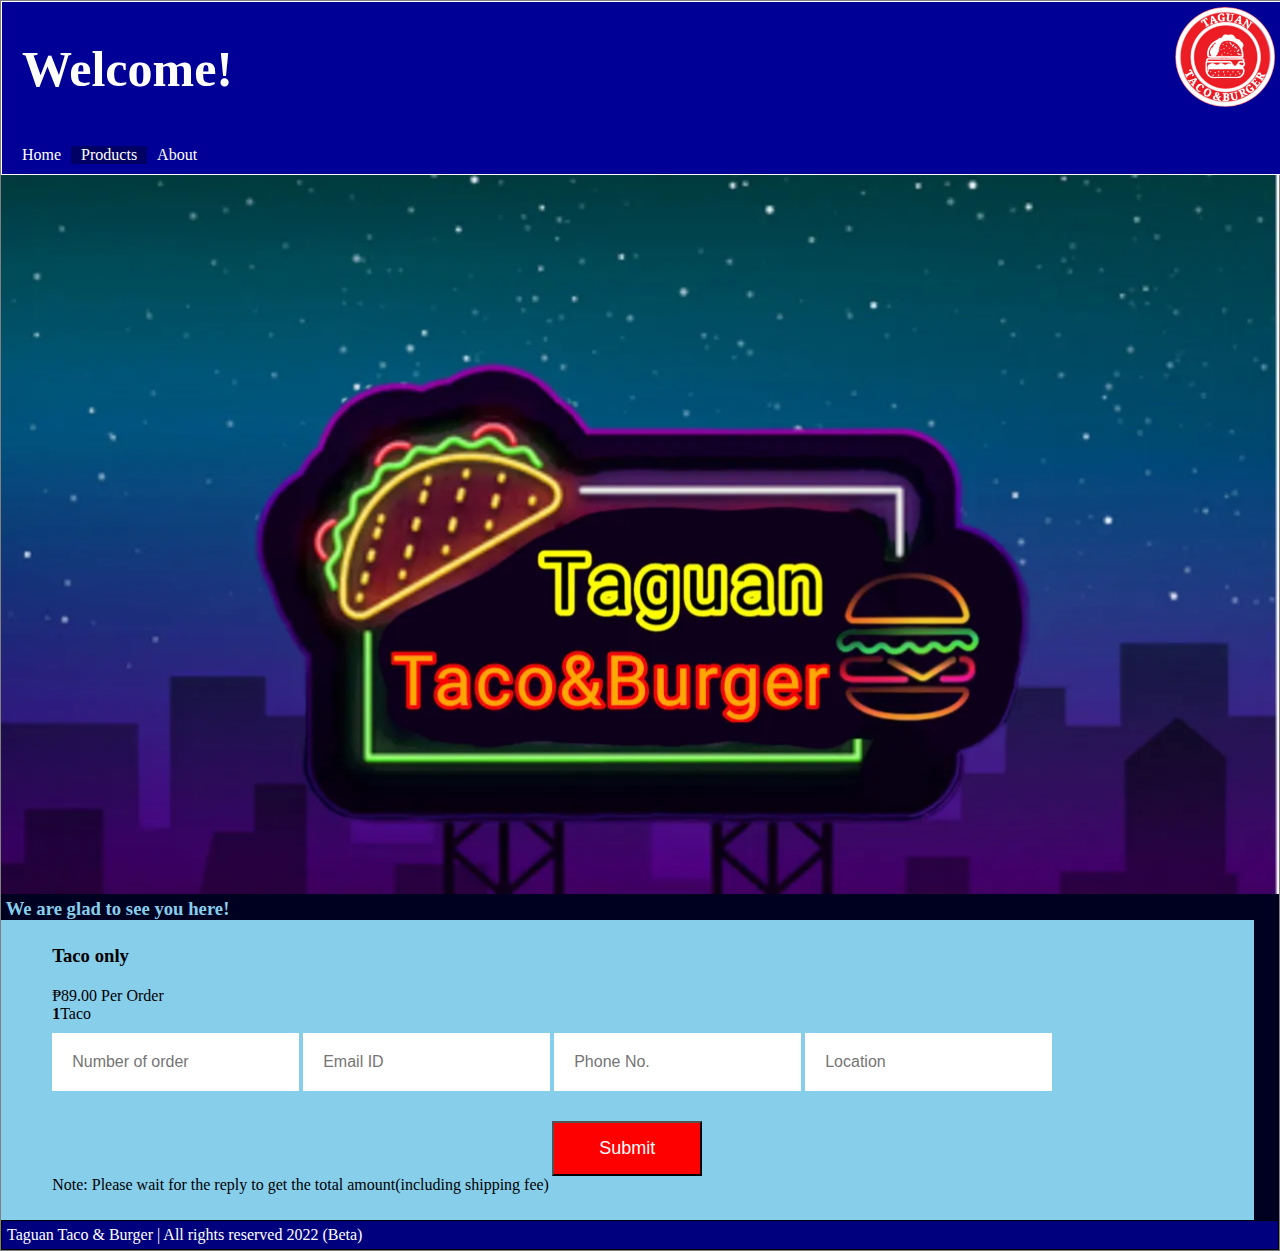
<file: taco.html>
<!DOCTYPE html>
<html>
<head>
  <title>Taguan Taco and Burger</title>
	<meta name="viewport" content="width=device-width">
</head>
<style type="text/css">
*{padding:0px; margin:0px;}
body{
border: 1px solid gray;
background: #000020;
color: skyblue;
}
header{
width: 100%;
border: 1px solid white;
background: rgb(0,0,150);
}
header div{
margin: 10px;
height: 100%;
float: top;
display: inline;
}
header div img {
margin: 5px;
width: 100px;
float: right;
}
header div h1{
margin: 20px;
width: 60%;
color: white;
float: top;
text-align: left;
font-size: 50px;
}
header nav{
padding: 10px;
width: 100%;
height: 12%;
float: bottom-left;
display: inline-flex;
list-style: none;
}
header nav li a{
text-decoration: none;
padding: 10px;
color: white;
}
.active, header nav li:hover{
 background: rgb(0,0,100);
 boarder-radius: 5px;
}

.container{
width: 100%;
height: auto;
diplay: flex;
align-items: center;
justify-content: center;
}
form{
background: skyblue;
display: flex;
flex-direction: column;
padding: 2vw 4vw;
width: 90%;
boarder-radius: 10px;
color: black;
}
.tbl ul{
margin:0;
pading:0;
}
.tbl ul li{
pading: 10px 0;
list-style: none;
}
form h3{
color: black;
font-weight: 800;
margin-bottom: 20px;
}
form input, form textarea{
border: 0;
margin: 10px 0;
padding: 20px;
outline: none;
background: white;
font-size: 16px;
}
form button{
padding: 15px;
background: red;
color: white;
font-size: 18px;
boarder: 0;
outline: none;
cursor: pointer;
width: 150px;
margin: 20px auto 0;
boarder-radius: 30px;
}
.footer{
text-align: center;
}
.footer .contact{
display: inline-flex;
margin: 5px;
}
.footer .contact p:hover{
 background: blue;
 color: white;
}
@media screen and (max-width: 360px){
header{height: 30%;}
}
@media screen and (max-width: 50%){
header{height: 50%;}
}
</style>
<body>
 <header>
 <div>
   <img src="logo.png" alt="Logo" width="10px" height="" style="margin: 5px;pading: 5px">
 </div>
 <div>
   <h1>Welcome!</h1>
 </div>
 <nav>
 <li><a href="index.html" >Home </a></li>
 <li class="active"><a href="Products.html" > Products </a></li>
 <li><a href="About.html" > About </a></li>
 </nav>
 </header>
<main>
  <div>
    <img src="banner.png" alt="Banner" width="100%" height="">
  </div>
  <div>
    <h3>&nbsp;We are glad to see you here!</h3>
   </div>
   <div class="pricing-tbl">
   <div class="col">
     <div class="tbl">
     <div class="container">
     <form action="https://formsubmit.co/taguantacoburger@gmail.com" method="POST">
       <h3>Taco only</h3>
       <div class="pice">
       &#8369;89.00
       <span>Per Order</span>
     </div>
       <ul>
       <li><strong>1</strong>Taco</li>
       <input type="text" name="Taco Only ₱70"  placeholder="Number of order" required>
       <input type="email" name="email" placeholder="Email ID" required>
       <input type="tel" name="phone" placeholder="Phone No." required>
       <input type="text" name="location" placeholder="Location" required>
   </ul>
   <button type="submit">Submit</button>
   <p>Note: Please wait for the reply to get the total amount(including shipping fee)</p>
   </div>
   </div>
 </div>
</main>
<footer style="border: 1px solid black; background: #00007f;">
  <p style="margin: 5px; color: white;">Taguan Taco & Burger | All rights reserved  2022 (Beta)</p>
</footer>
</body>
</html>
</file>
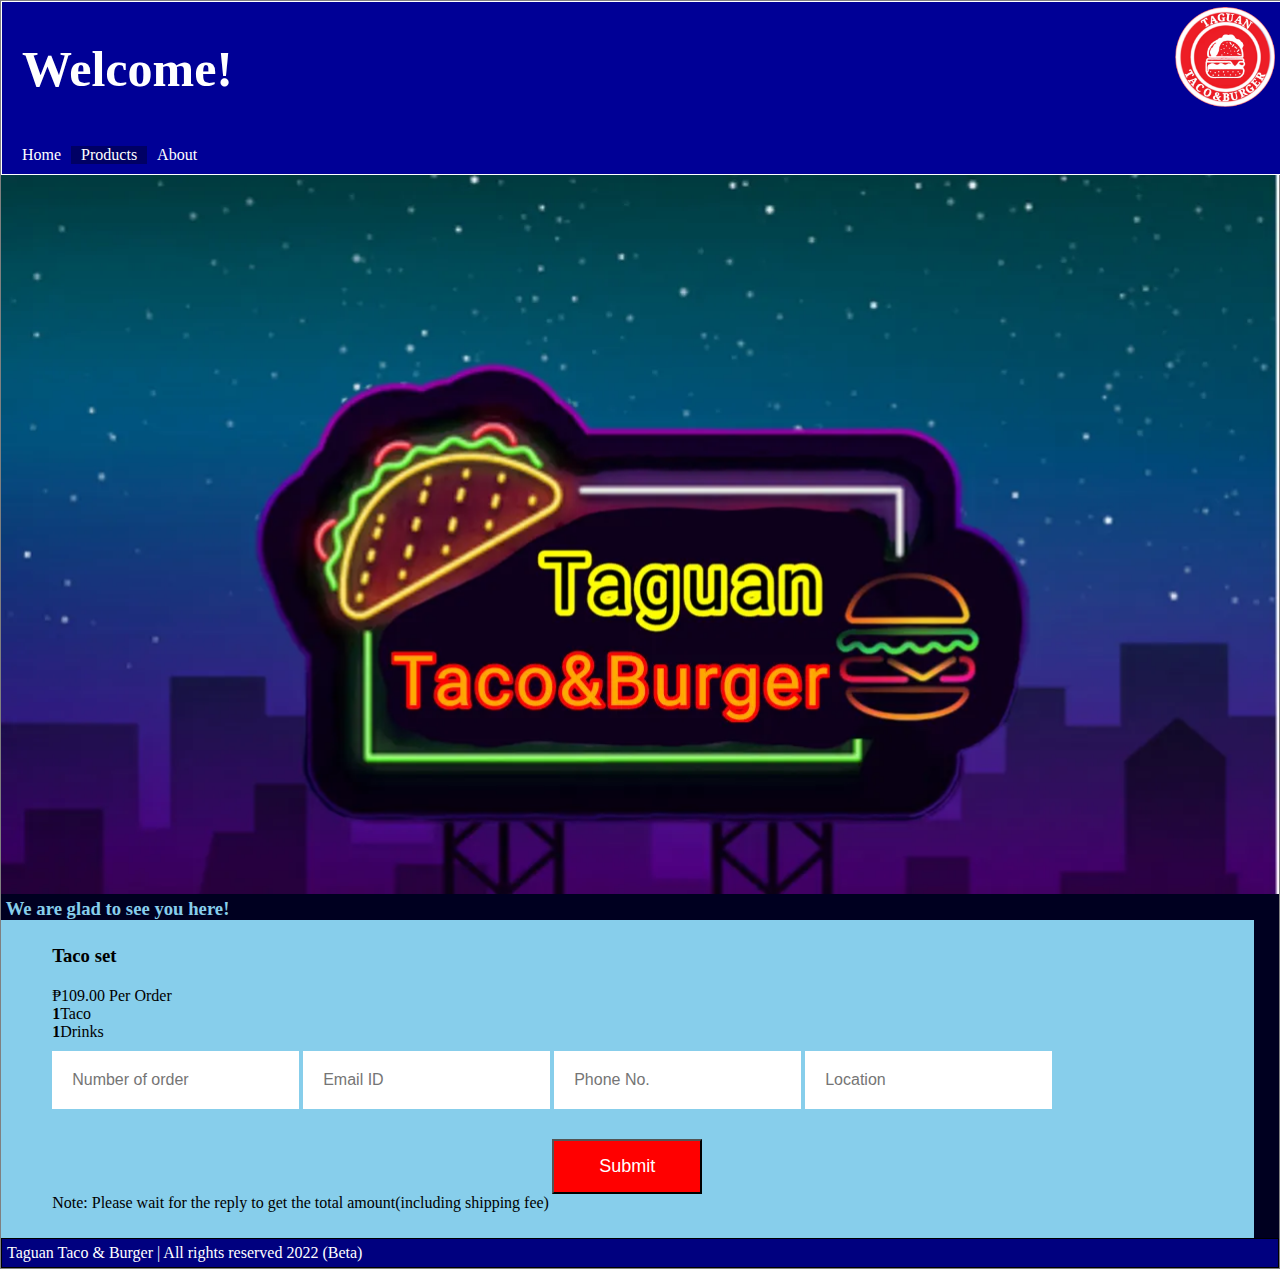
<file: tacoset.html>
<!DOCTYPE html>
<html>
<head>
  <title>Taguan Taco and Burger</title>
	<meta name="viewport" content="width=device-width">
</head>
<style type="text/css">
*{padding:0px; margin:0px;}
body{
border: 1px solid gray;
background: #000020;
color: skyblue;
}
header{
width: 100%;
border: 1px solid white;
background: rgb(0,0,150);
}
header div{
margin: 10px;
height: 100%;
float: top;
display: inline;
}
header div img {
margin: 5px;
width: 100px;
float: right;
}
header div h1{
margin: 20px;
width: 60%;
color: white;
float: top;
text-align: left;
font-size: 50px;
}
header nav{
padding: 10px;
width: 100%;
height: 12%;
float: bottom-left;
display: inline-flex;
list-style: none;
}
header nav li a{
text-decoration: none;
padding: 10px;
color: white;
}
.active, header nav li:hover{
 background: rgb(0,0,100);
 boarder-radius: 5px;
}

.container{
width: 100%;
height: auto;
diplay: flex;
align-items: center;
justify-content: center;
}
form{
background: skyblue;
display: flex;
flex-direction: column;
padding: 2vw 4vw;
width: 90%;
boarder-radius: 10px;
color: black;
}
.tbl ul{
margin:0;
pading:0;
}
.tbl ul li{
pading: 10px 0;
list-style: none;
}
form h3{
color: black;
font-weight: 800;
margin-bottom: 20px;
}
form input, form textarea{
border: 0;
margin: 10px 0;
padding: 20px;
outline: none;
background: white;
font-size: 16px;
}
form button{
padding: 15px;
background: red;
color: white;
font-size: 18px;
boarder: 0;
outline: none;
cursor: pointer;
width: 150px;
margin: 20px auto 0;
boarder-radius: 30px;
}
.footer{
text-align: center;
}
.footer .contact{
display: inline-flex;
margin: 5px;
}
.footer .contact p:hover{
 background: blue;
 color: white;
}
@media screen and (max-width: 360px){
header{height: 30%;}
}
@media screen and (max-width: 50%){
header{height: 50%;}
}
</style>
<body>
 <header>
 <div>
   <img src="logo.png" alt="Logo" width="10px" height="" style="margin: 5px;pading: 5px">
 </div>
 <div>
   <h1>Welcome!</h1>
 </div>
 <nav>
 <li><a href="index.html" >Home </a></li>
 <li class="active"><a href="Products.html" > Products </a></li>
 <li><a href="About.html" > About </a></li>
 </nav>
 </header>
<main>
  <div>
    <img src="banner.png" alt="Banner" width="100%" height="">
  </div>
  <div>
    <h3>&nbsp;We are glad to see you here!</h3>
   </div>
   <div class="pricing-tbl">
   <div class="col">
   <div class="tbl">
   <div class="container">
   <form action="https://formsubmit.co/taguantacoburger@gmail.com" method="POST">
       <h3>Taco set</h3>
     <div class="pice">
       &#8369;109.00
       <span>Per Order</span>
     </div>
       <ul>
         <li><strong>1</strong>Taco</li>
         <li><strong>1</strong>Drinks</li>
         <input type="text" name="Taco Set ₱129"  placeholder="Number of order" required>
         <input type="email" name="email" placeholder="Email ID" required>
         <input type="tel" name="phone" placeholder="Phone No." required>
         <input type="text" name="location" placeholder="Location" required>
       </ul>
       <button type="submit">Submit</button>
       <p>Note: Please wait for the reply to get the total amount(including shipping fee)</p>
   </form>
   </div>
   </div>
 </div>
</main>
<footer style="border: 1px solid black; background: #00007f;">
  <p style="margin: 5px; color: white;">Taguan Taco & Burger | All rights reserved  2022 (Beta)</p>
</footer>
</body>
</html>
</file>
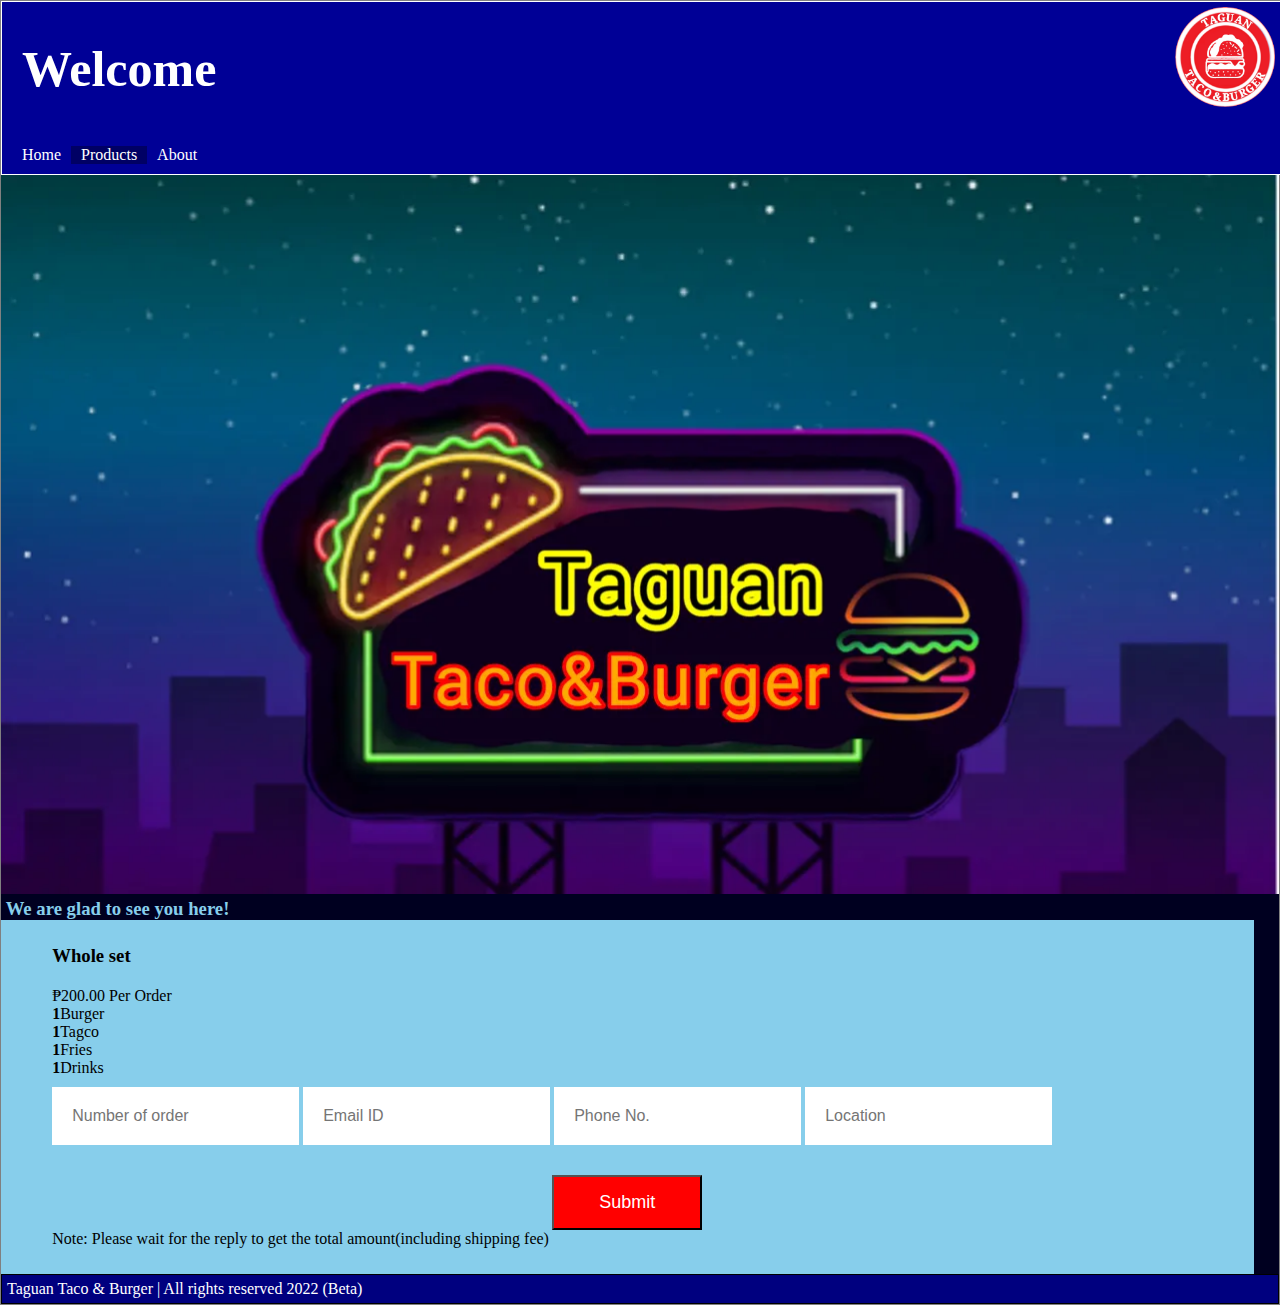
<file: wholeset.html>
<!DOCTYPE html>
<html>
<head>
  <title>Taguan Taco and Burger</title>
  
	<meta name="viewport" content="width=device-width">
</head>
<style type="text/css">
*{padding:0px; margin:0px;}
body{
border: 1px solid gray;
background: #000020;
color: skyblue;
}
header{
width: 100%;
border: 1px solid white;
background: rgb(0,0,150);
}
header div{
margin: 10px;
height: 100%;
float: top;
display: inline;
}
header div img {
margin: 5px;
width: 100px;
float: right;
}
header div h1{
margin: 20px;
width: 60%;
color: white;
float: top;
text-align: left;
font-size: 50px;
}
header nav{
padding: 10px;
width: 100%;
height: 12%;
float: bottom-left;
display: inline-flex;
list-style: none;
}
header nav li a{
text-decoration: none;
padding: 10px;
color: white;
}
.active, header nav li:hover{
 background: rgb(0,0,100);
 boarder-radius: 5px;
}

.container{
width: 100%;
height: auto;
diplay: flex;
align-items: center;
justify-content: center;
}
form{
background: skyblue;
display: flex;
flex-direction: column;
padding: 2vw 4vw;
width: 90%;
boarder-radius: 10px;
color: black;
}
.tbl ul{
margin:0;
pading:0;
}
.tbl ul li{
pading: 10px 0;
list-style: none;
}
form h3{
color: black;
font-weight: 800;
margin-bottom: 20px;
}
form input, form textarea{
border: 0;
margin: 10px 0;
padding: 20px;
outline: none;
background: white;
font-size: 16px;
}
form button{
padding: 15px;
background: red;
color: white;
font-size: 18px;
boarder: 0;
outline: none;
cursor: pointer;
width: 150px;
margin: 20px auto 0;
boarder-radius: 30px;
}
.footer{
text-align: center;
}
.footer .contact{
display: inline-flex;
margin: 5px;
}
.footer .contact p:hover{
 background: blue;
 color: white;
}
@media screen and (max-width: 360px){
header{height: 30%;}
}
@media screen and (max-width: 50%){
header{height: 50%;}
}
</style>
<body>
 <header>
 <div>
   <img src="logo.png" alt="Logo" width="10px" height="" style="margin: 5px;pading: 5px">
 </div>
 <div>
   <h1>Welcome</h1>
 </div>
 <nav>
 <li><a href="index.html" >Home </a></li>
 <li class="active"><a href="Products.html" > Products </a></li>
 <li><a href="About.html" > About </a></li>
 </nav>
 </header>
<main>
  <div>
    <img src="banner.png" alt="Banner" width="100%" height="">
  </div>
  <div>
    <h3>&nbsp;We are glad to see you here!</h3>
   </div>
   <div class="pricing-tbl">
   <div class="col">
   <div class="tbl">
      <div class="container">
      <form action="https://formsubmit.co/taguantacoburger@gmail.com" method="POST">
       <h3 >Whole set</h3>
      <div class="pice">
        &#8369;200.00
        <span>Per Order</span>
      </div>
        <ul>
           <li><strong>1</strong>Burger</li>
           <li><strong>1</strong>Tagco</li>
           <li><strong>1</strong>Fries</li>
           <li><strong>1</strong>Drinks</li>
           <input type="text" name="Whole Set ₱200"  placeholder="Number of order" required>
           <input type="email" name="email" placeholder="Email ID" required>
           <input type="tel" name="phone" placeholder="Phone No." required>
           <input type="text" name="location" placeholder="Location" required>
           
        </ul>
             <button type="submit">Submit</button>
             <p>Note: Please wait for the reply to get the total amount(including shipping fee)</p>
          </form>
          </div>
   </div>
   </div>
   </div>
</main>
<footer style="border: 1px solid black; background: #00007f;">
  <p style="margin: 5px; color: white;">Taguan Taco & Burger | All rights reserved  2022 (Beta)</p>
</footer>
</body>
</html>
</file>
<file: Style.css>
header{
height: 100%;
width: 100%;
border: 1px solid white;
background: rgb(0,0,150);
}
header div{
margin: 20px;
height: 100%;
float: top;
display: inline;
}
header div img {
margin: 5px;
width: 100px;
float: right;
}
header div h1{
margin: 20px;
width: 60%;
color: white;
float: top;
text-align: left;
font-size: 50px;
}
header nav{
padding: 10px;
width: 100%;
height: 50%;
float: bottom-left;
display: inline-flex;
list-style: none;
}
header nav li a{
text-decoration: none;
padding: 20px;
color: white;
}
.active, header nav li:hover{
 background: rgb(0,0,100);
 boarder-radius: 5px;
}

.pricing-tbl{
max-width: 1200px;
margin: auto;
display: flex;
justify-content: center;
text-align: center;
flex-wrap: wrap;
}
.col{
flex:25%;
padding: 10px;
max-width: 320px;
box-sizing: boarder-box;
color: black;
}
.tbl{
background: skyblue;
padding: 40px 20px;
font-family: "montserat", sans-serif;
position: relative;
overflow: hidden;
box-shadow: 0 0 10px #00000070;
}
.tbl h3{
text-transform: uppercase;
}
.tbl ul{
margin:0;
pading:0;
}
.tbl ul li{
pading: 10px 0;
list-style: none;
}
.pice{
font-size: 40px;
margin-bittom: 20px;
}
.pice span{
display: block;
font-size: 14px;
}
.tbl a{
text-decoration: none;
color: blue;
border: 2px solid blue;
display: block;
pading:10px 0;
margin:10px 0;
boarder-radius: 40px;
text-transform: ;
font-size: 14px;
transition: 0.5s linear;
text: inline;
}
.tbl a:hover{
 background: blue;
 color: white;
}
.pop{
background: blue;
color: white;
transform: rotate(45deg);
padding: 10px 40px;
position: absolute;
top: 19px;
right: -34px;
}
.tbl .taco:hover{
background: url(taco.jpg);
background-size: 100% 100%;
}
.tbl .burger:hover{
background: url(burger.jpg);
background-size: 100% 100%;
}
@media screen and (max-width: 720px){
.col{
display-flex: 50%;
}
}
@media screen and (max-width: 360px){
.col{
display-flex: 100%;
}
}
</file>
